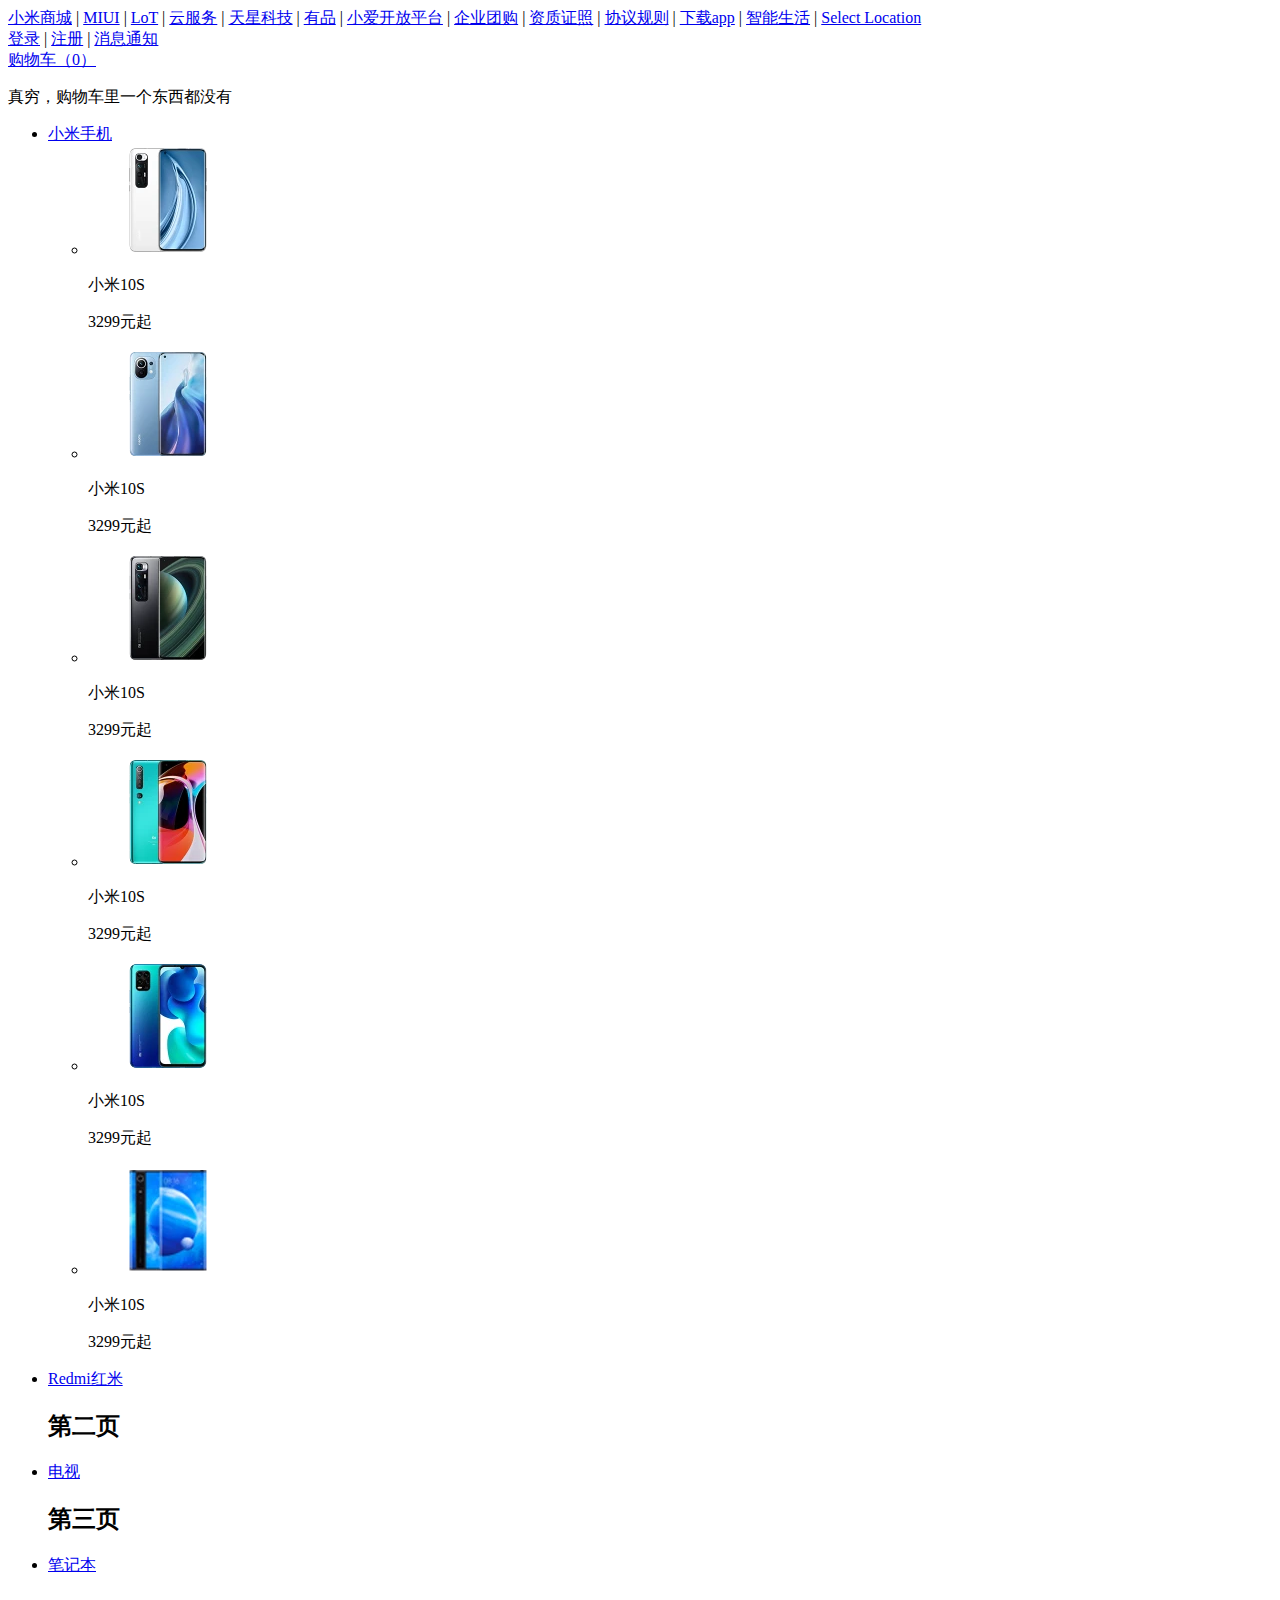
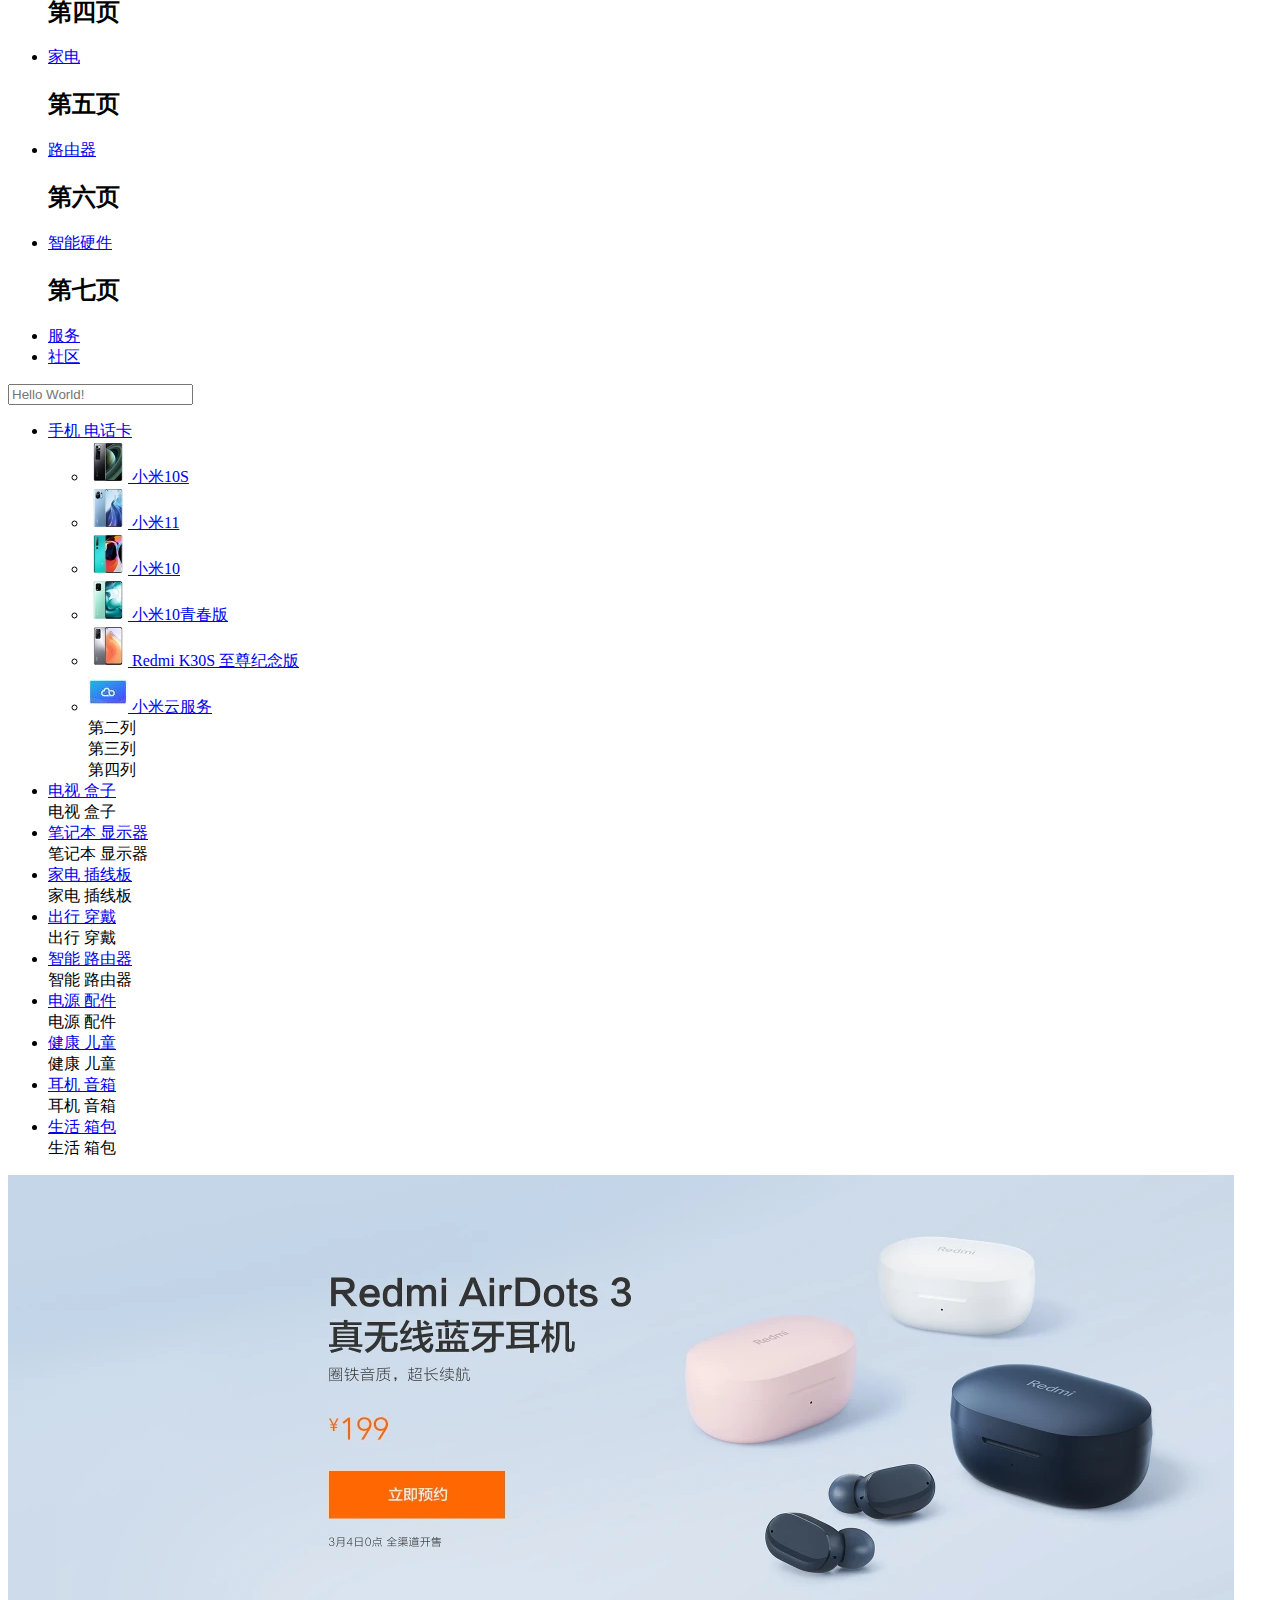
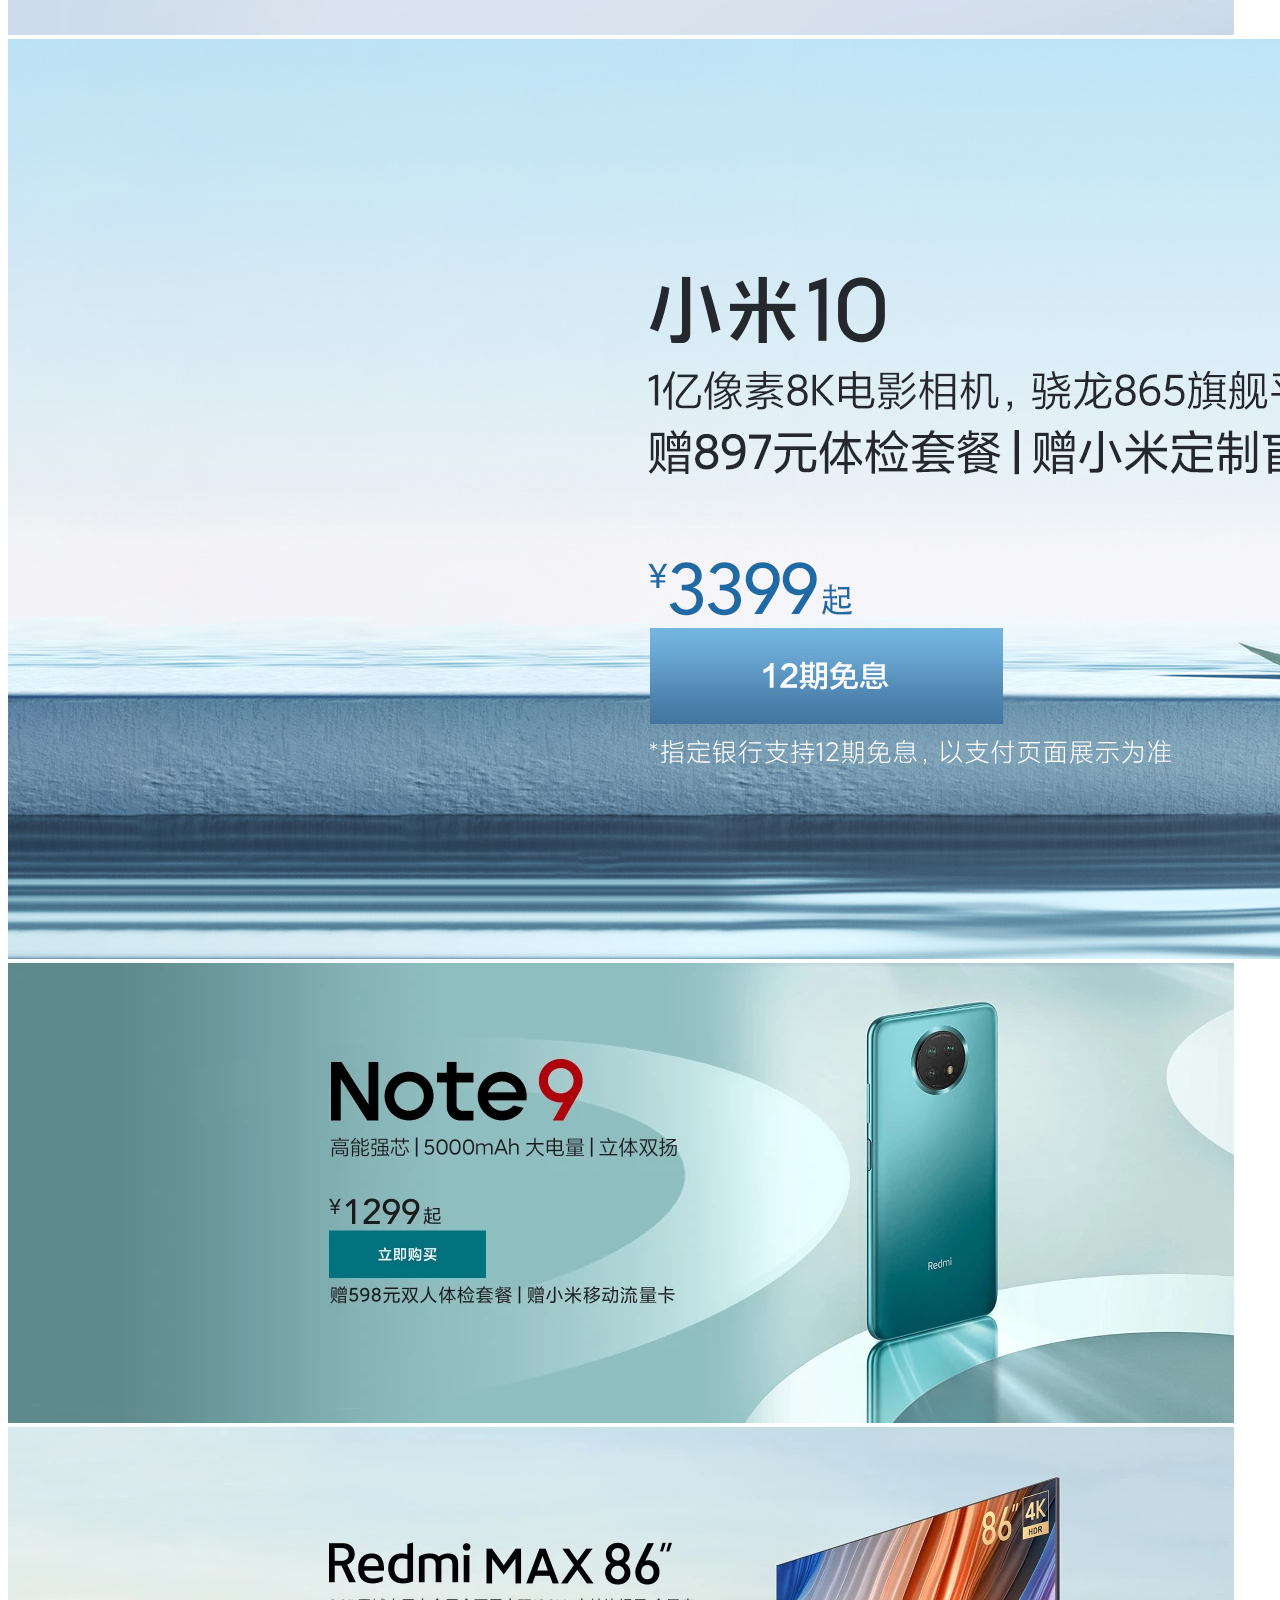
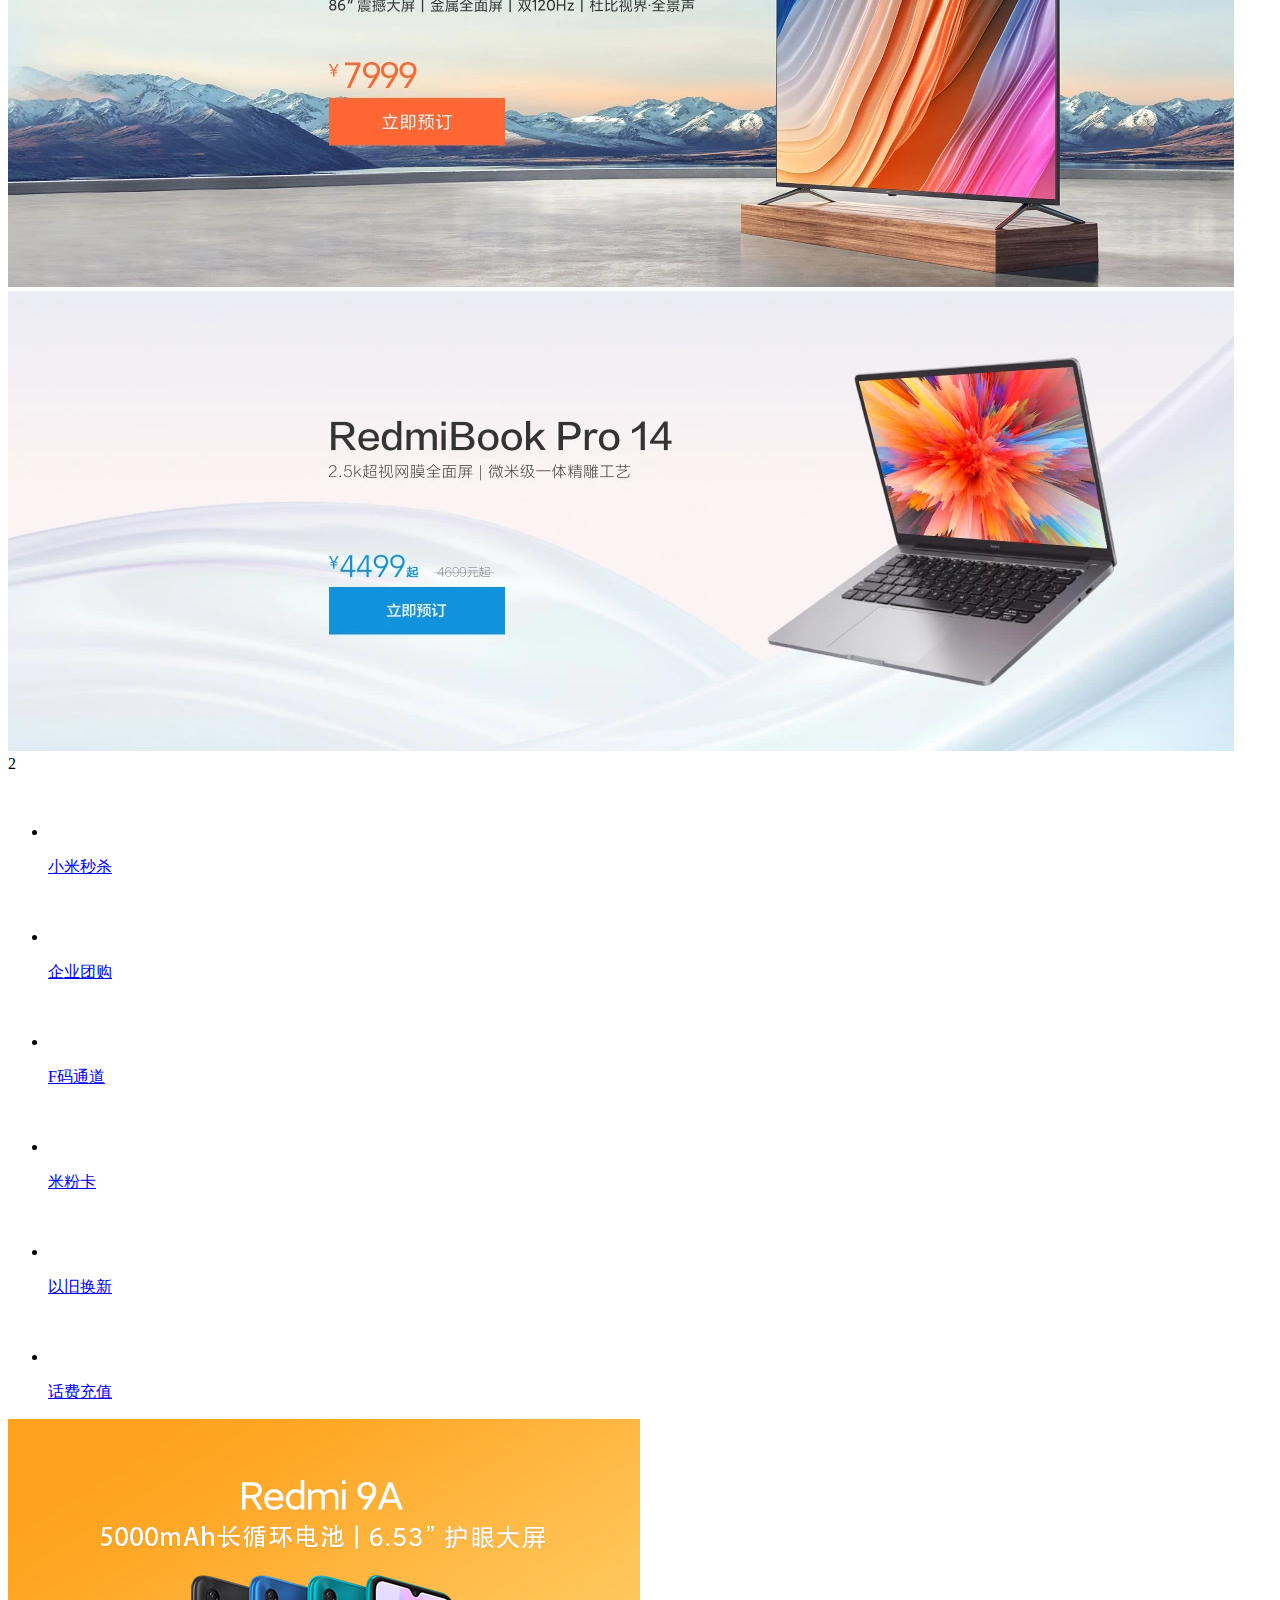
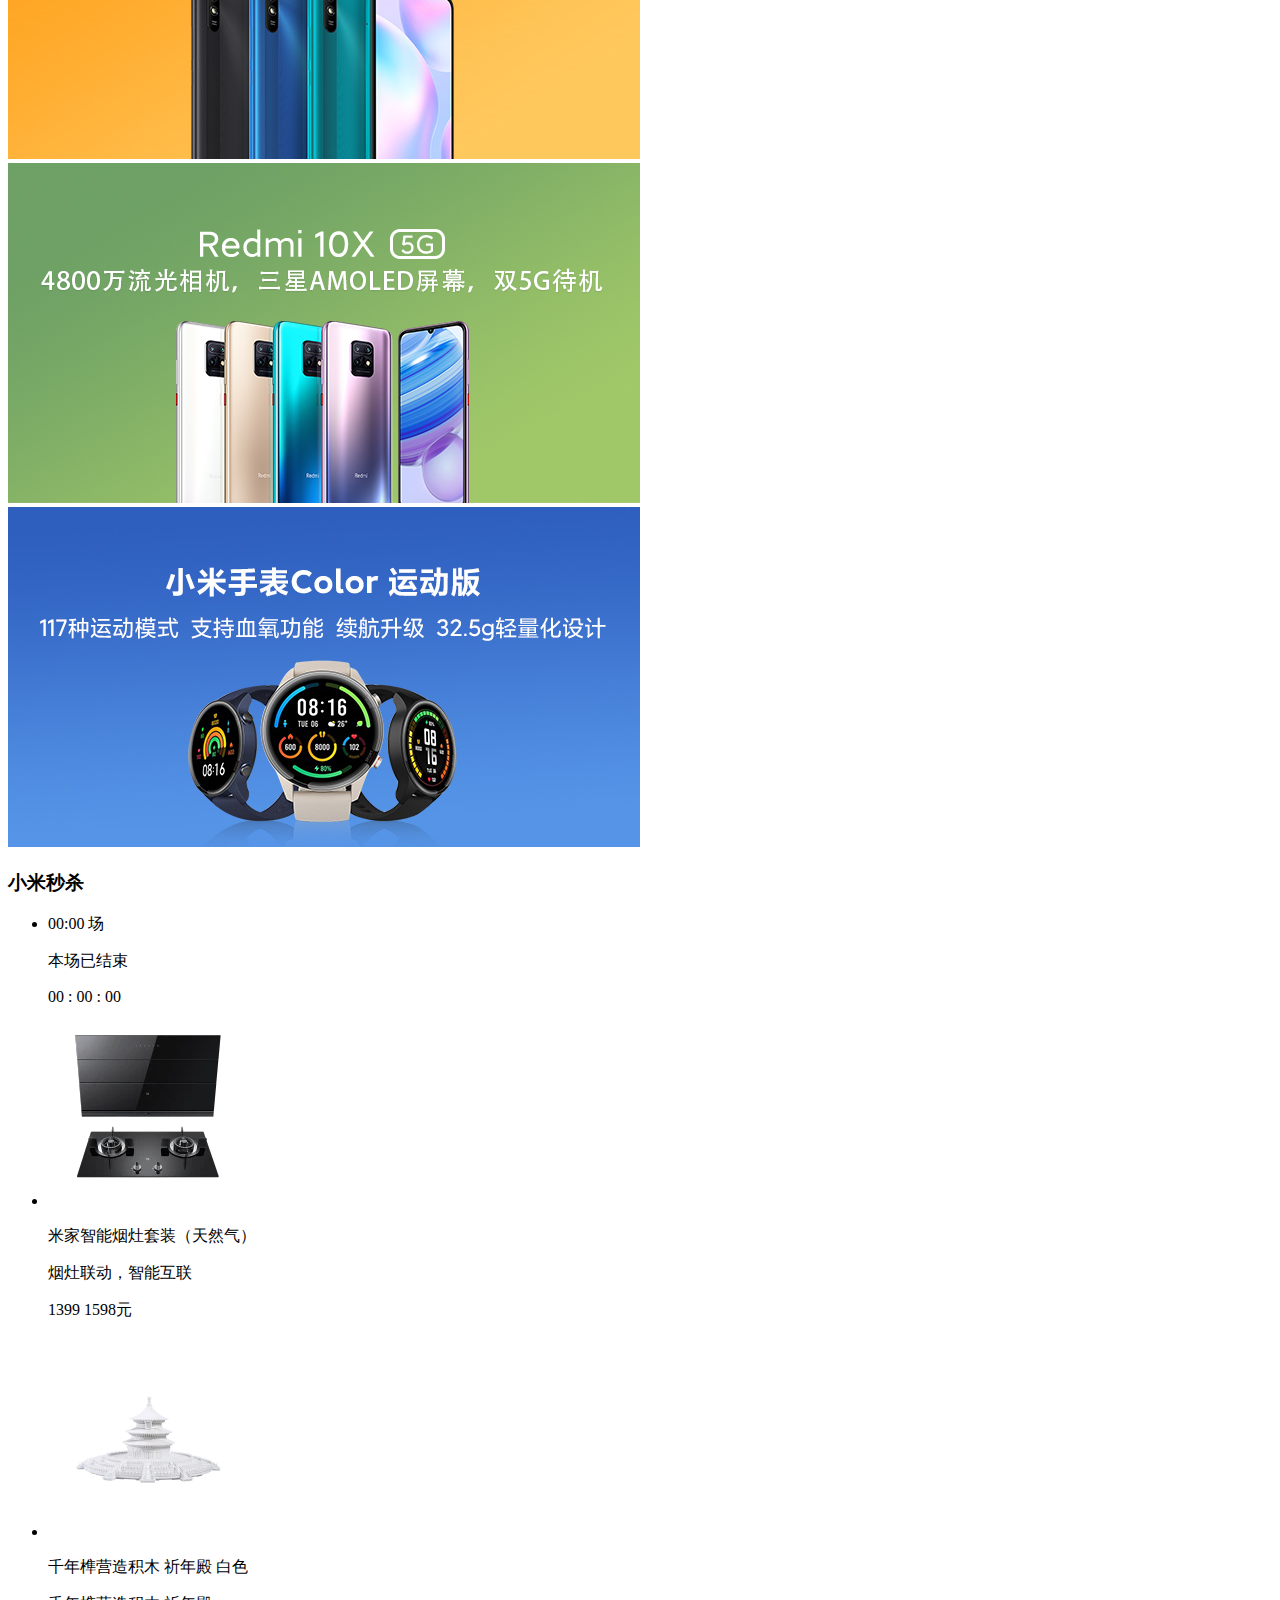
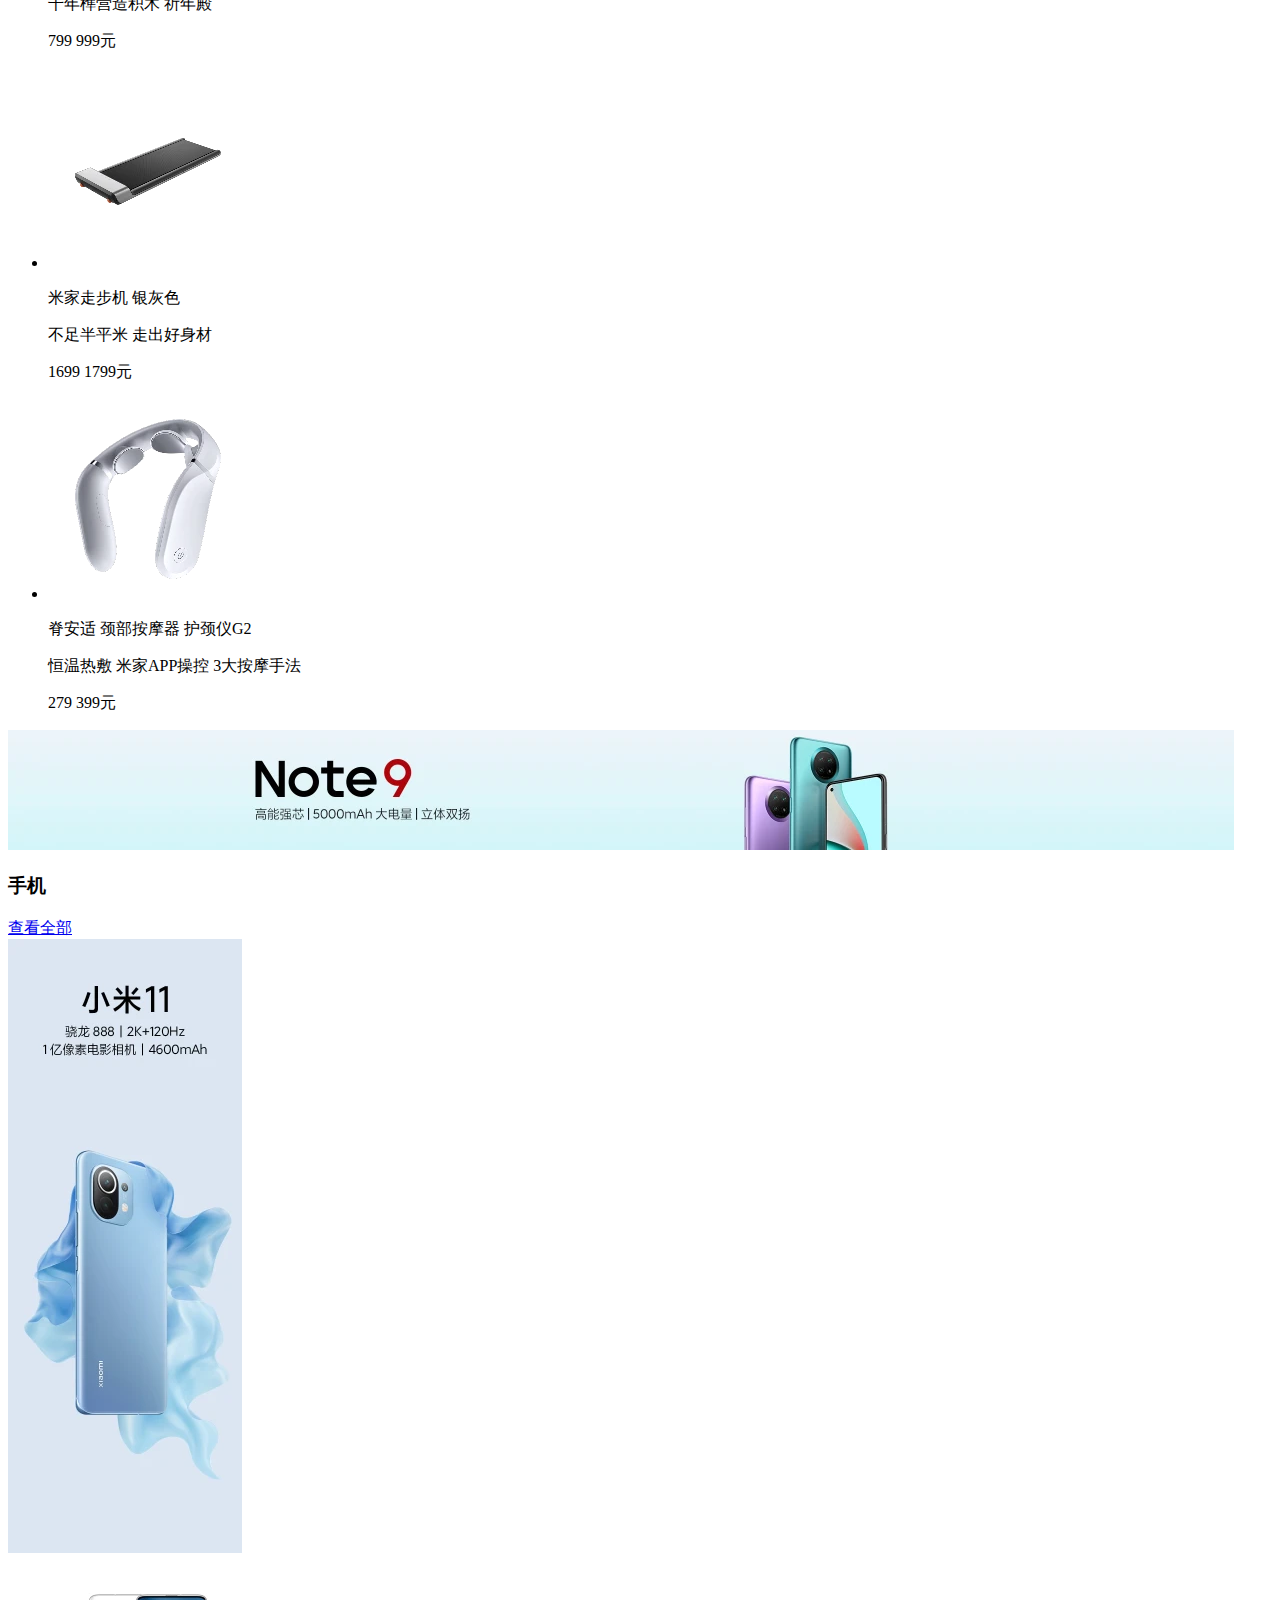
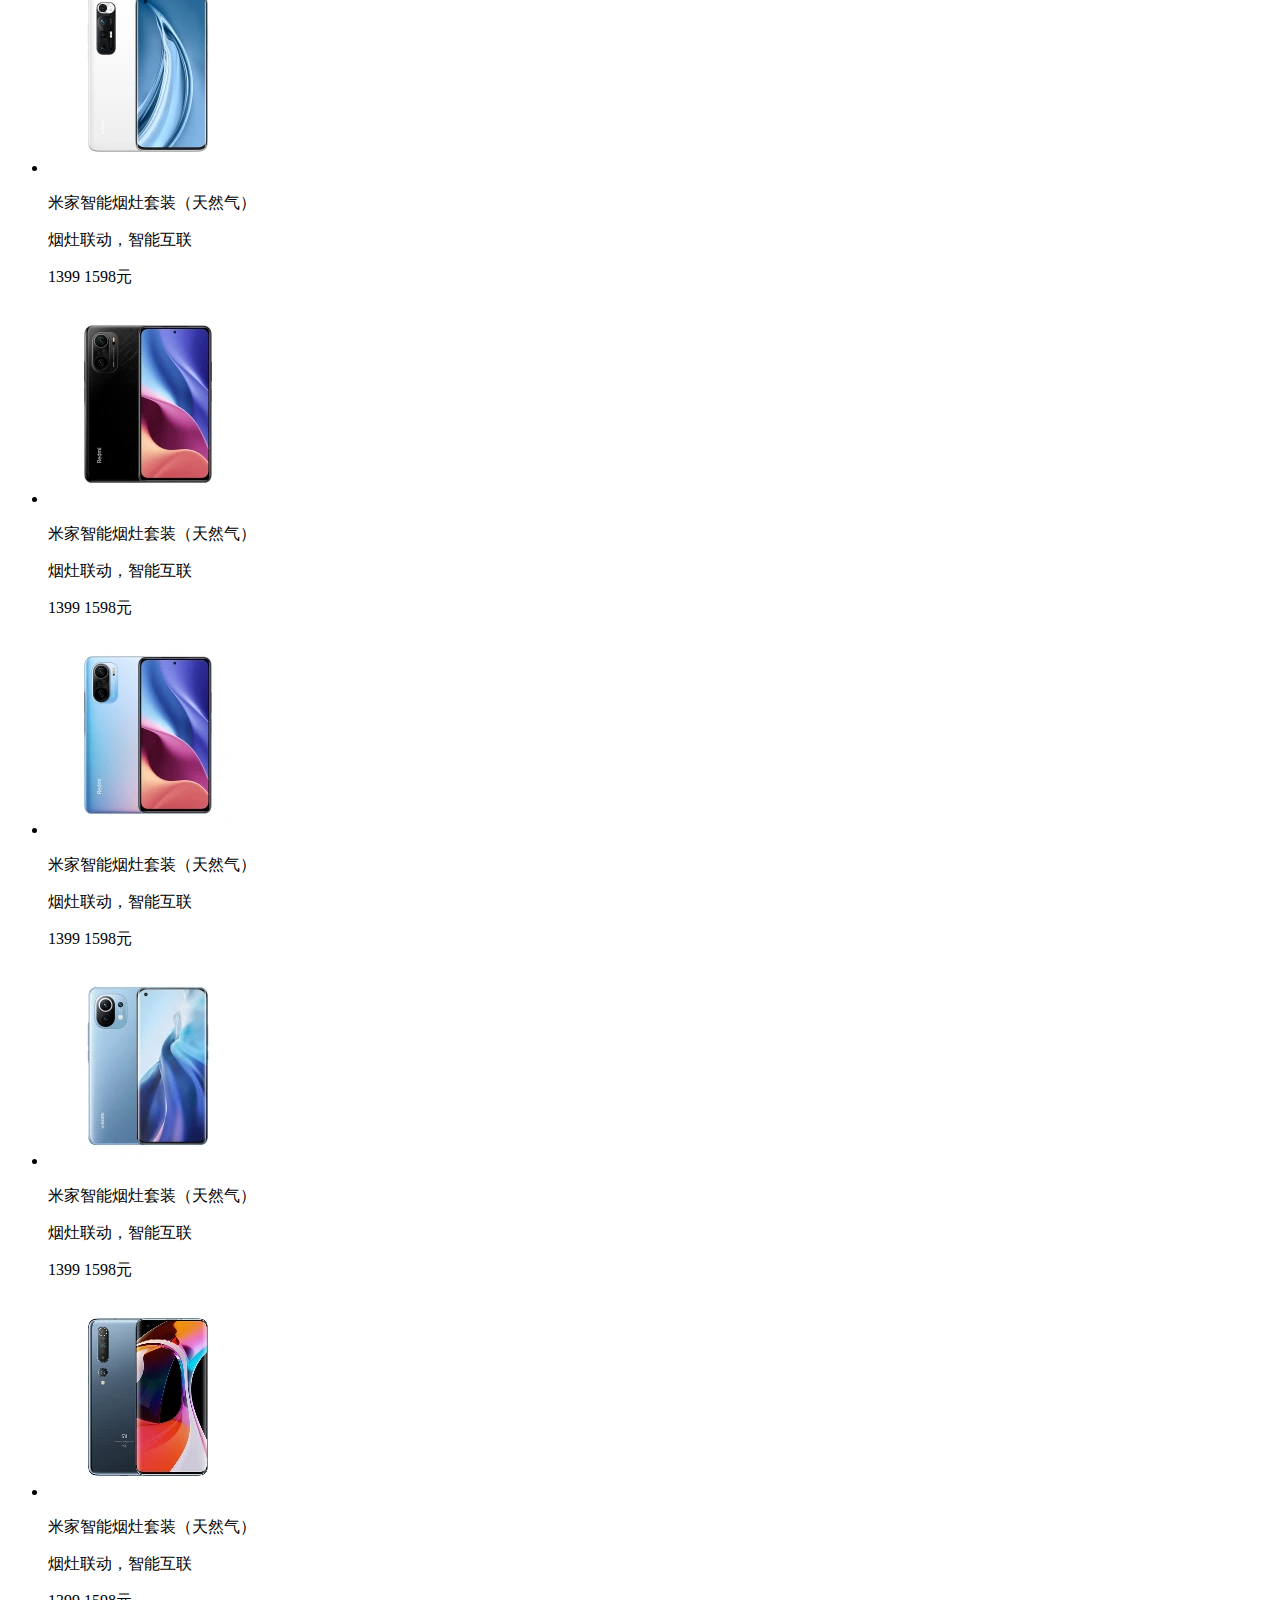
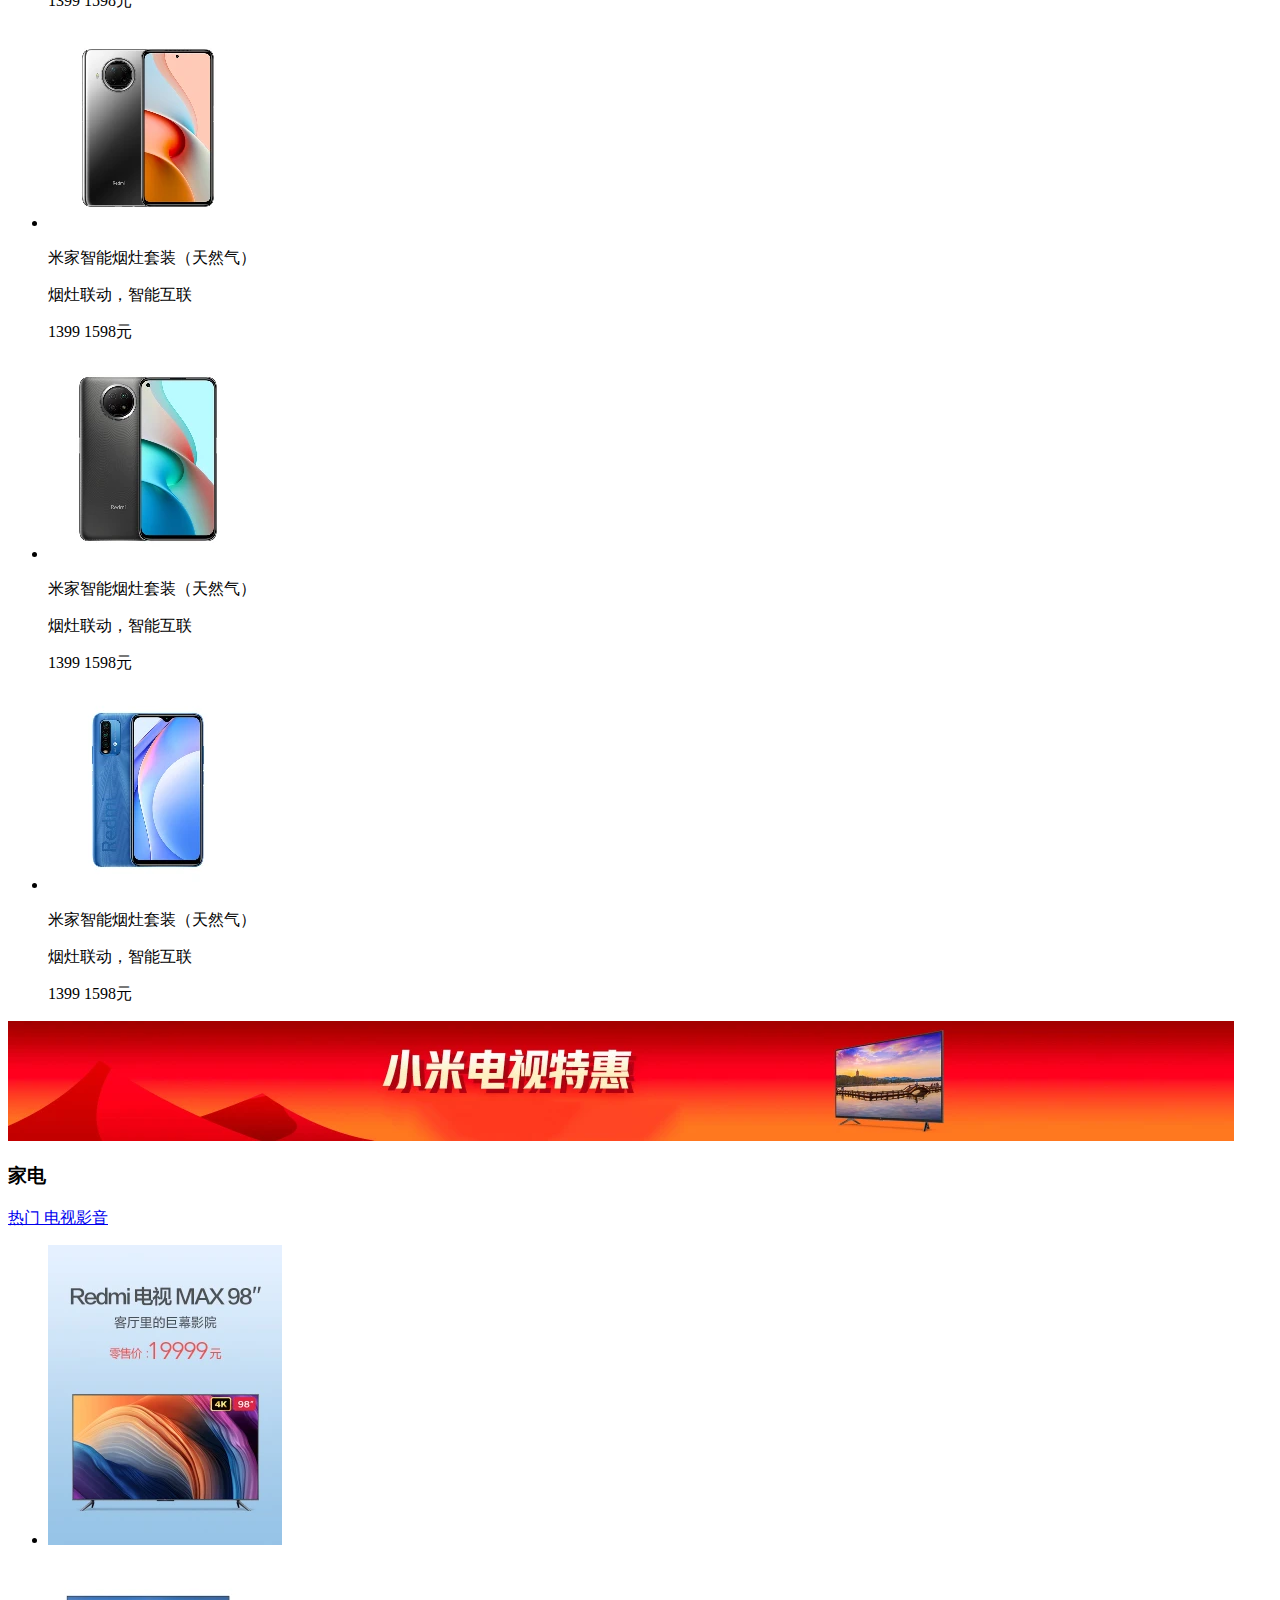
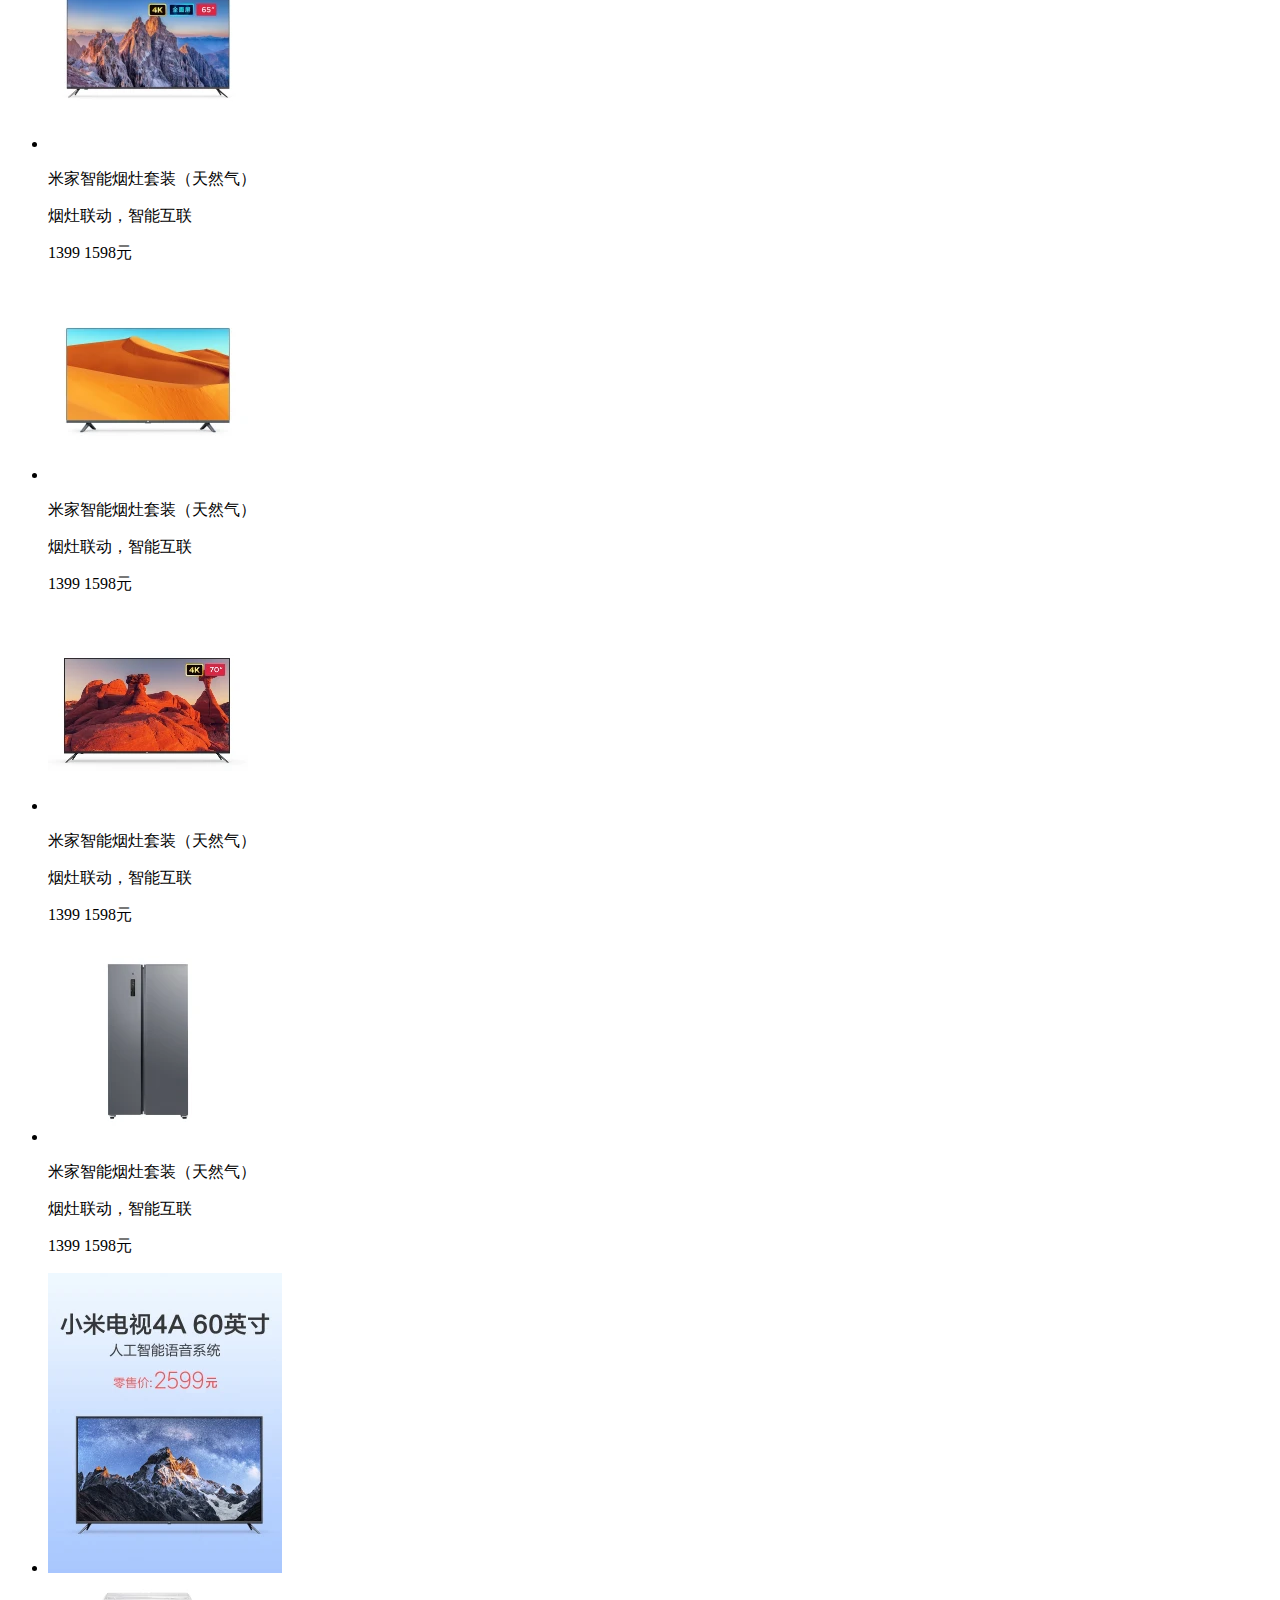
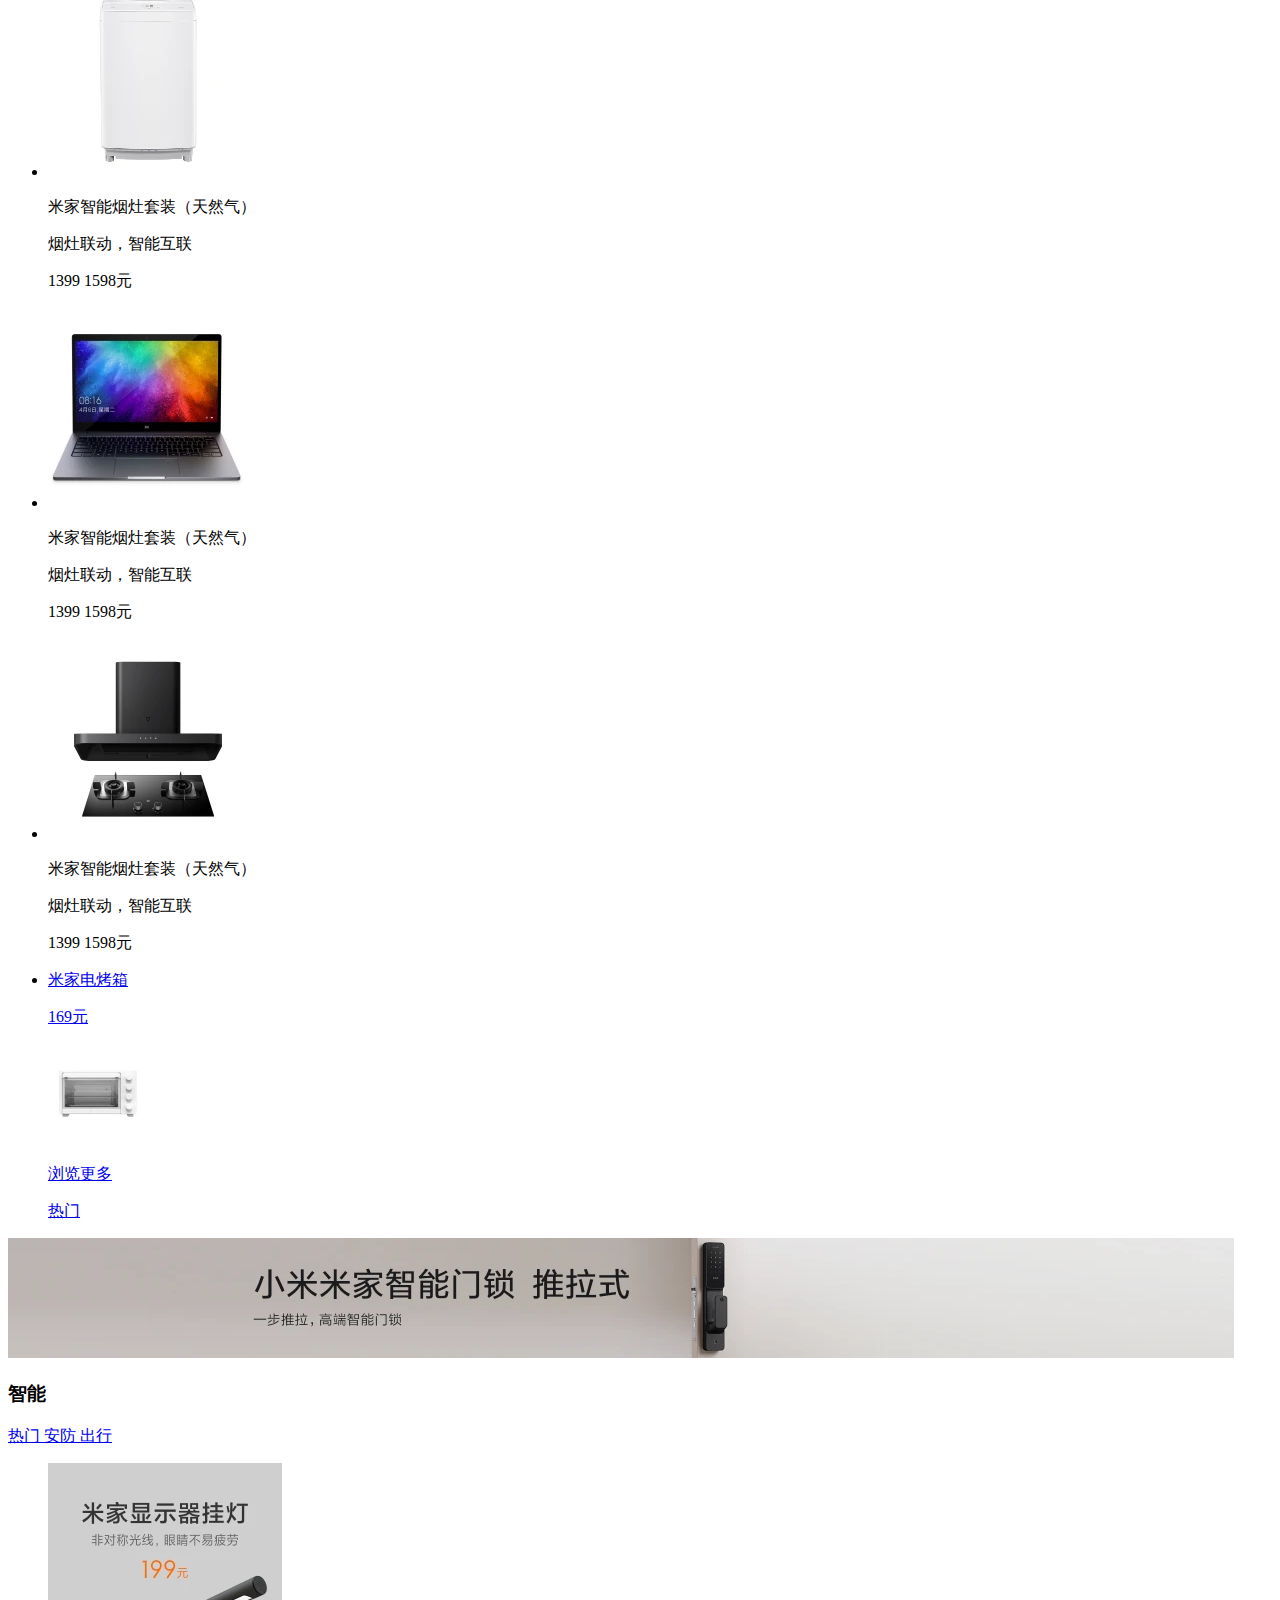
<file: index.html>
<!DOCTYPE html>
<!-- <html lang="en"> -->
<html>
<head>
    <meta charset="UTF-8">
    <meta http-equiv="X-UA-Compatible" content="IE=edge">
    <meta name="viewport" content="width=device-width, initial-scale=1.0">
    <title>实战-高仿小米</title>
    <link rel="icon" href="./images/网页标题/favicon.ico" type="imgge/x-icon">
    <!-- iconfont的依赖链接 -->
    <link rel="stylesheet" href="https://at.alicdn.com/t/font_2412497_6cgvihbxw8i.css">
    <!-- 所有的css与less接口 -->
    <link rel="stylesheet/less" href="./less_css/index.less">
    <!-- less语法的依赖链接 -->
    <script src="https://cdn.bootcdn.net/ajax/libs/less.js/3.13.0/less.min.js"></script>
    <style>
    </style>
</head>
<body>
    <div id="home-html">
        <!-- 顶部导航栏 -->
        <div id="header">
            <div class="nov">
                <div class="nov-left">
                    <a href="javascript:;"><span class="title">小米商城</span></a>
                    <span class="sep">|</span>
                    <a href="javascript:;"><span class="title">MIUI</span></a>
                    <span class="sep">|</span>
                    <a href="javascript:;"><span class="title">LoT</span></a>
                    <span class="sep">|</span>
                    <a href="javascript:;"><span class="title">云服务</span></a>
                    <span class="sep">|</span>
                    <a href="javascript:;"><span class="title">天星科技</span></a>
                    <span class="sep">|</span>
                    <a href="javascript:;"><span class="title">有品</span></a>
                    <span class="sep">|</span>
                    <a href="javascript:;"><span class="title">小爱开放平台</span></a>
                    <span class="sep">|</span>
                    <a href="javascript:;"><span class="title">企业团购</span></a>
                    <span class="sep">|</span>
                    <a href="javascript:;"><span class="title">资质证照</span></a>
                    <span class="sep">|</span>
                    <a href="javascript:;"><span class="title">协议规则</span></a>
                    <span class="sep">|</span>
                    <a href="javascript:;"><span class="title">下载app</span></a>
                    <span class="sep">|</span>
                    <a href="javascript:;"><span class="title">智能生活</span></a>
                    <span class="sep">|</span>
                    <a href="javascript:;"><span class="title">Select Location</span></a>
                </div>
                <div class="nov-right">
                    <div class="login_reg">
                        <a href="javascript:;"><span class="title">登录</span></a>
                        <span class="sep">|</span>
                        <a href="javascript:;"><span class="title">注册</span></a>
                        <span class="sep">|</span>
                        <a href="javascript:;"><span class="title">消息通知</span></a>
                    </div>
                    <div class="shopCar">
                        <a href="javascript:;">
                            <i class="iconfont icongouwuchekong"></i>
                            <span class="shop-title">购物车（0）</span>
                        </a>
                        <div class="show-car">
                            <p>真穷，购物车里一个东西都没有</p>
                        </div>
                    </div>
                </div>
            </div>
        </div>
        <!-- 主页导航栏 -->
        <div id="home-nov">
            <div class="container">
                <div class="mi-icon">
                </div>
                <div class="nov">
                    <ul>
                        <li class="par-nov-list">
                            <a href="javascript:;" class="title">小米手机</a>
                                <div class="show-container first">
                                    <ul>
                                        <li class="list-nov first">
                                            <div class="goods-img">
                                                <img src="./images/html-nov/1.webp" alt="">
                                            </div>
                                            <p class="goods-title">小米10S</p>
                                            <p class="goods-price">3299元起</p>
                                        </li>
                                        <li class="list-nov">
                                            <div class="goods-img">
                                                <img src="./images/html-nov/2.webp" alt="">
                                            </div>
                                            <p class="goods-title">小米10S</p>
                                            <p class="goods-price">3299元起</p>
                                        </li>
                                        <li class="list-nov">
                                            <div class="goods-img">
                                                <img src="./images/html-nov/3.webp" alt="">
                                            </div>
                                            <p class="goods-title">小米10S</p>
                                            <p class="goods-price">3299元起</p>
                                        </li>
                                        <li class="list-nov">
                                            <div class="goods-img">
                                                <img src="./images/html-nov/4.webp" alt="">
                                            </div>
                                            <p class="goods-title">小米10S</p>
                                            <p class="goods-price">3299元起</p>
                                        </li>
                                        <li class="list-nov">
                                            <div class="goods-img">
                                                <img src="./images/html-nov/5.webp" alt="">
                                            </div>
                                            <p class="goods-title">小米10S</p>
                                            <p class="goods-price">3299元起</p>
                                        </li>
                                        <li class="list-nov">
                                            <div class="goods-img">
                                                <img src="./images/html-nov/6.webp" alt="">
                                            </div>
                                            <p class="goods-title">小米10S</p>
                                            <p class="goods-price">3299元起</p>
                                        </li>
                                    </ul>
                                </div>
                        </li>
                        <li class="par-nov-list">
                            <a href="javascript:;" class="title">Redmi红米</a>
                                <div class="show-container">
                                    <h2>第二页</h2>
                                </div>
                        </li>
                        <li class="par-nov-list">
                            <a href="javascript:;" class="title">电视</a>
                                <div class="show-container">
                                    <h2>第三页</h2>
                                </div>
                        </li>
                        <li class="par-nov-list">
                            <a href="javascript:;" class="title">笔记本</a>
                                <div class="show-container">
                                    <h2>第四页</h2>
                                </div>
                        </li>
                        <li class="par-nov-list">
                            <a href="javascript:;" class="title">家电</a>
                                <div class="show-container">
                                    <h2>第五页</h2>
                                </div>
                        </li>
                        <li class="par-nov-list">
                            <a href="javascript:;" class="title">路由器</a>
                                <div class="show-container">
                                    <h2>第六页</h2>
                                </div>
                        </li>
                        <li class="par-nov-list">
                            <a href="javascript:;" class="title">智能硬件</a>
                                <div class="show-container">
                                    <h2>第七页</h2>
                                </div>
                        </li>
                        <li>
                            <a href="javascript:;" class="title">服务</a>
                        </li>
                        <li>
                            <a href="javascript:;" class="title">社区</a>
                        </li>
                        <div class="white-bg"></div>
                    </ul>
                </div>
                <div class="search">
                    <input type="text" placeholder="Hello World!">
                    <div></div>
                    <!-- <div class="search-content">
                        <input type="text" placeholder="hello">
                        <div></div>
                    </div> -->
                    <div class="search-ico">
                        <i class="iconfont iconsousuokuang"></i>
                    </div>
                </div>
            </div>
            
        </div>
        <!-- 目录导航 -->
        <div id="home-catalog">
            <div class="container_1">
                <ul class="catalog">
                    <li class="par-list">
                        <a class="item" href="javascript:;">
                            <span class="par-title">手机 电话卡</span>
                            <i class="iconfont iconjiantou"></i>
                        </a>
                        <div class="cld-nov">
                            <ul class="one">
                                <li class="cld-list">
                                    <a href="javascript:;">
                                        <img src="./images/home-catalog/mi-10-ex.webp" alt="">
                                        <span class="cld-title">小米10S</span>
                                    </a>
                                </li>
                                <li class="cld-list">
                                    <a href="javascript:;">
                                        <img src="/images/home-catalog/mi-11.webp" alt="">
                                        <span class="cld-title">小米11</span>
                                    </a>  
                                </li>
                                <li class="cld-list">
                                    <a href="javascript:;">
                                        <img src="/images/home-catalog/mi-10.webp" alt="">
                                        <span class="cld-title">小米10</span>
                                    </a> 
                                </li>
                                <li class="cld-list">
                                    <a href="javascript:;">
                                        <img src="/images/home-catalog/mi-10-young.webp" alt="">
                                        <span class="cld-title">小米10青春版</span>
                                    </a>
                                </li>
                                <li class="cld-list">
                                    <a href="javascript:;">
                                        <img src="/images/home-catalog/redmi-k30s-ex.webp" alt="">
                                        <span class="cld-title">Redmi K30S 至尊纪念版</span>
                                    </a>
                                </li>
                                <li class="cld-list">
                                    <a href="javascript:;">
                                        <img src="/images/home-catalog/mi-yun.jpg" alt="">
                                        <span class="cld-title">小米云服务</span>
                                    </a>
                                </li>
                            </ul>
                            <ul class="two">第二列</ul>
                            <ul class="three">第三列</ul>
                            <ul class="four">第四列</ul>
                        </div>
                    </li>
                    <li class="par-list">
                        <a class="item" href="javascript:;">
                            <span class="par-title">电视 盒子</span>
                            <i class="iconfont iconjiantou"></i>
                        </a>
                        <div class="cld-nov">电视 盒子</div>
                    </li>
                    <li class="par-list">
                        <a class="item" href="javascript:;">
                            <span class="par-title">笔记本 显示器</span>
                            <i class="iconfont iconjiantou"></i>
                        </a>
                        <div class="cld-nov">笔记本 显示器</div>
                    </li>
                    <li class="par-list">
                        <a class="item" href="javascript:;">
                            <span class="par-title">家电 插线板</span>
                            <i class="iconfont iconjiantou"></i>
                        </a>
                        <div class="cld-nov">家电 插线板</div>
                    </li>
                    <li class="par-list">
                        <a class="item" href="javascript:;">
                            <span class="par-title">出行 穿戴</span>
                            <i class="iconfont iconjiantou"></i>
                        </a>
                        <div class="cld-nov">出行 穿戴</div>
                    </li>
                    <li class="par-list">
                        <a class="item" href="javascript:;">
                            <span class="par-title">智能 路由器</span>
                            <i class="iconfont iconjiantou"></i>
                        </a>
                        <div class="cld-nov">智能 路由器</div>
                    </li>
                    <li class="par-list">
                        <a class="item" href="javascript:;">
                            <span class="par-title">电源 配件</span>
                            <i class="iconfont iconjiantou"></i>
                        </a>
                        <div class="cld-nov">电源 配件</div>
                    </li>
                    <li class="par-list">
                        <a class="item" href="javascript:;">
                            <span class="par-title">健康 儿童</span>
                            <i class="iconfont iconjiantou"></i>
                        </a>
                        <div class="cld-nov">健康 儿童</div>
                    </li>
                    <li class="par-list">
                        <a class="item" href="javascript:;">
                            <span class="par-title">耳机 音箱</span>
                            <i class="iconfont iconjiantou"></i>
                        </a>
                        <div class="cld-nov">耳机 音箱</div>
                    </li>
                    <li class="par-list">
                        <a class="item" href="javascript:;">
                            <span class="par-title">生活 箱包</span>
                            <i class="iconfont iconjiantou"></i>
                        </a>
                        <div class="cld-nov">生活 箱包</div>
                    </li>
                </ul>
                <div class="bg-carousel">
                    <div class="img-crousel">
                        <div class="show-bg">
                            <img src="./images/home-catalog/1.webp" alt="">
                        </div>
                        <div class="show-bg">
                            <img src="./images/home-catalog/2.jpg" alt="">
                        </div>
                        <div class="show-bg">
                            <img src="./images/home-catalog/3.webp" alt="">
                        </div>
                        <div class="show-bg">
                            <img src="./images/home-catalog/4.webp" alt="">
                        </div>
                        <div class="show-bg">
                            <img src="./images/home-catalog/5.webp" alt=""> 
                        </div>
                    </div>
                    <div class="origin-carousel">2
                        <div class="origin-child origin"></div>
                        <div class="origin-child origin"></div>
                        <div class="origin-child origin"></div>
                        <div class="origin-child origin"></div>
                        <div class="origin-child origin"></div>
                        <div class="origin-par origin"></div>
                    </div>
                </div>
            </div>
            <div class="container_2">
                <div class="nov">
                    <ul>
                        <li>
                            <a href="javascript:;">
                                <img src="./images/home-catalog/clock.png" alt="">
                                <p>小米秒杀</p>
                            </a>
                        </li>
                        <li>
                            <a href="javascript:;">
                                <img src="./images/home-catalog/enterprise.png" alt="">
                                <p>企业团购</p>
                            </a>
                        </li>
                        <li>
                            <a href="javascript:;">
                                <img src="./images/home-catalog/f_ion.png" alt="">
                                <p>F码通道</p>
                            </a>
                        </li>
                        <li>
                            <a href="javascript:;">
                                <img src="./images/home-catalog/mi-card.png" alt="">
                                <p>米粉卡</p>
                            </a>
                        </li>
                        <li>
                            <a href="javascript:;">
                                <img src="./images/home-catalog/money.png" alt="">
                                <p>以旧换新</p>
                            </a>
                        </li>
                        <li>
                            <a href="javascript:;">
                                <img src="./images/home-catalog/phone-cost.png" alt="">
                                <p>话费充值</p>
                            </a>
                        </li>
                    </ul>
                </div>
                <div class="show-img">
                    <img src="./images/home-catalog/Redmi_9A.jpg" alt="">
                </div>
                <div class="show-img">
                    <img src="./images/home-catalog/Redmi_10X.jpg" alt="">
                </div>
                <div class="show-img">
                    <img src="./images/home-catalog/mi_watch.jpg" alt="">
                </div>
            </div>
        </div>
        <!-- 主页body -->
        <div id="html-body">
            <div class="container">
                <!-- 秒杀区 -->
                <div class="miaosha">
                    <div class="box-title">
                        <h3 class="title">小米秒杀</h3>
                        <div class="more">
                            <div class="i-box  arrow_1"><i class="iconfont iconjiantou"></i></div>
                            <div class="i-box  arrow_2"><i class="iconfont iconjiantou"></i></div>
                        </div>
                    </div>
                    <div class="miaosha-content">
                        <ul>
                            <li class="miaosha-clock">
                                <div class="clock-box">
                                    <p class="clock">00:00 场</p>
                                    <i class="iconfont iconshandian"></i>
                                    <p class="notice">本场已结束</p>
                                    <div class="countdown">
                                        <span class="number">00</span>
                                        <span class="colon">:</span>
                                        <span class="number">00</span>
                                        <span class="colon">:</span>
                                        <span class="number">00</span>
                                    </div>
                                </div>
                            </li>
                            <li class="goods goods-list">
                                <a class="box-goods">
                                    <div class="show-img">
                                        <img src="./images/html-body/miaosha/1.webp" alt="">
                                    </div>
                                    <p class="goods-title">米家智能烟灶套装（天然气）</p>
                                    <p class="goods-dsc">烟灶联动，智能互联</p>
                                    <p class="goods-price">1399 <span class="old-price">1598元</span></p>
                                </a>
                            </li>
                            <li class="goods goods-list">
                                <a class="box-goods">
                                    <div class="show-img">
                                        <img src="./images/html-body/miaosha/2.webp" alt="">
                                    </div>
                                    <p class="goods-title">千年榫营造积木 祈年殿 白色</p>
                                    <p class="goods-dsc">千年榫营造积木 祈年殿</p>
                                    <p class="goods-price">799 <span class="old-price">999元</span></p>
                                </a>
                            </li>
                            <li class="goods goods-list">
                                <a class="box-goods">
                                    <div class="show-img">
                                        <img src="./images/html-body/miaosha/3.webp" alt="">
                                    </div>
                                    <p class="goods-title">米家走步机 银灰色</p>
                                    <p class="goods-dsc">不足半平米 走出好身材</p>
                                    <p class="goods-price">1699 <span class="old-price">1799元</span></p>
                                </a>
                            </li>
                            <li class="goods goods-list">
                                <a class="box-goods">
                                    <div class="show-img">
                                        <img src="./images/html-body/miaosha/4.webp" alt="">
                                    </div>
                                    <p class="goods-title">脊安适 颈部按摩器 护颈仪G2</p>
                                    <p class="goods-dsc">恒温热敷 米家APP操控 3大按摩手法</p>
                                    <p class="goods-price">279 <span class="old-price">399元</span></p>
                                </a>
                            </li>
                        </ul>
                    </div>
                   

                </div>
                <div class="body-show-img">
                    <img src="./images/html-body/1.webp" alt="">
                </div>
                <!-- 手机区 -->
                <div class="phone">
                    <div class="box-title">
                        <h3 class="title">手机</h3>
                        <div class="more">
                            <a href="javascript:;">
                                <span class="more-msg">查看全部</span>
                                <i class="iconfont iconright-circle-fill"></i>
                            </a>  
                        </div>
                    </div>
                    <div class="phone-content">
                        <div class="mi-11">
                            <img src="./images/html-body/phone/1.webp" alt="">
                        </div>
                        <ul>
                            <li class="goods-list">
                                <a class="box-goods">
                                    <div class="show-img">
                                        <img src="./images/html-body/phone/2.webp" alt="">
                                    </div>
                                    <p class="goods-title">米家智能烟灶套装（天然气）</p>
                                    <p class="goods-dsc">烟灶联动，智能互联</p>
                                    <p class="goods-price">1399 <span class="old-price">1598元</span></p>
                                </a>
                            </li>
                            <li class="goods-list">
                                <a class="box-goods">
                                    <div class="show-img">
                                        <img src="./images/html-body/phone/3.webp" alt="">
                                    </div>
                                    <p class="goods-title">米家智能烟灶套装（天然气）</p>
                                    <p class="goods-dsc">烟灶联动，智能互联</p>
                                    <p class="goods-price">1399 <span class="old-price">1598元</span></p>
                                </a>
                            </li>
                            <li class="goods-list">
                                <a class="box-goods">
                                    <div class="show-img">
                                        <img src="./images/html-body/phone/4.webp" alt="">
                                    </div>
                                    <p class="goods-title">米家智能烟灶套装（天然气）</p>
                                    <p class="goods-dsc">烟灶联动，智能互联</p>
                                    <p class="goods-price">1399 <span class="old-price">1598元</span></p>
                                </a>
                            </li>
                            <li class="goods-list">
                                <a class="box-goods">
                                    <div class="show-img">
                                        <img src="./images/html-body/phone/5.webp" alt="">
                                    </div>
                                    <p class="goods-title">米家智能烟灶套装（天然气）</p>
                                    <p class="goods-dsc">烟灶联动，智能互联</p>
                                    <p class="goods-price">1399 <span class="old-price">1598元</span></p>
                                </a>
                            </li>
                            <li class="goods-list">
                                <a class="box-goods">
                                    <div class="show-img">
                                        <img src="./images/html-body/phone/6.webp" alt="">
                                    </div>
                                    <p class="goods-title">米家智能烟灶套装（天然气）</p>
                                    <p class="goods-dsc">烟灶联动，智能互联</p>
                                    <p class="goods-price">1399 <span class="old-price">1598元</span></p>
                                </a>
                            </li>
                            <li class="goods-list">
                                <a class="box-goods">
                                    <div class="show-img">
                                        <img src="./images/html-body/phone/7.webp" alt="">
                                    </div>
                                    <p class="goods-title">米家智能烟灶套装（天然气）</p>
                                    <p class="goods-dsc">烟灶联动，智能互联</p>
                                    <p class="goods-price">1399 <span class="old-price">1598元</span></p>
                                </a>
                            </li>
                            <li class="goods-list">
                                <a class="box-goods">
                                    <div class="show-img">
                                        <img src="./images/html-body/phone/8.webp" alt="">
                                    </div>
                                    <p class="goods-title">米家智能烟灶套装（天然气）</p>
                                    <p class="goods-dsc">烟灶联动，智能互联</p>
                                    <p class="goods-price">1399 <span class="old-price">1598元</span></p>
                                </a>
                            </li>
                            <li class="goods-list">
                                <a class="box-goods">
                                    <div class="show-img">
                                        <img src="./images/html-body/phone/9.webp" alt="">
                                    </div>
                                    <p class="goods-title">米家智能烟灶套装（天然气）</p>
                                    <p class="goods-dsc">烟灶联动，智能互联</p>
                                    <p class="goods-price">1399 <span class="old-price">1598元</span></p>
                                </a>
                            </li>
                        </ul>
                    </div>
                </div>
                <div class="body-show-img">
                    <img src="./images/html-body/2.webp" alt="">
                </div>
                <!-- 家电区 -->
                <div class="home-ele">
                    <div class="box-title">
                        <h3 class="title">家电</h3>
                        <div class="more">
                            <a href="javascript:;">
                                <span class="more-hot span-sep">热门</span>
                            </a>  
                            <a href="javascript:;">
                                <span class="span-sep">电视影音</span>
                            </a>  
                        </div>
                    </div>
                    <div class="ele-content">
                        <ul>
                            <li class="goods-list">
                                <a class="box-goods">
                                    <img src="./images/html-body/home-ele/1.webp" alt="">
                                </a>
                               
                            </li>
                            <li class="goods-list">
                                <a class="box-goods">
                                    <div class="show-img">
                                        <img src="./images/html-body/home-ele/2.webp" alt="">
                                    </div>
                                    <p class="goods-title">米家智能烟灶套装（天然气）</p>
                                    <p class="goods-dsc">烟灶联动，智能互联</p>
                                    <p class="goods-price">1399 <span class="old-price">1598元</span></p>
                                </a>
                            </li>
                            <li class="goods-list">
                                <a class="box-goods">
                                    <div class="show-img">
                                        <img src="./images/html-body/home-ele/3.webp" alt="">
                                    </div>
                                    <p class="goods-title">米家智能烟灶套装（天然气）</p>
                                    <p class="goods-dsc">烟灶联动，智能互联</p>
                                    <p class="goods-price">1399 <span class="old-price">1598元</span></p>
                                </a>
                            </li>
                            <li class="goods-list">
                                <a class="box-goods">
                                    <div class="show-img">
                                        <img src="./images/html-body/home-ele/4.webp" alt="">
                                    </div>
                                    <p class="goods-title">米家智能烟灶套装（天然气）</p>
                                    <p class="goods-dsc">烟灶联动，智能互联</p>
                                    <p class="goods-price">1399 <span class="old-price">1598元</span></p>
                                </a>
                            </li>
                            <li class="goods-list">
                                <a class="box-goods">
                                    <div class="show-img">
                                        <img src="./images/html-body/home-ele/5.webp" alt="">
                                    </div>
                                    <p class="goods-title">米家智能烟灶套装（天然气）</p>
                                    <p class="goods-dsc">烟灶联动，智能互联</p>
                                    <p class="goods-price">1399 <span class="old-price">1598元</span></p>
                                </a>
                            </li>
                            <li class="goods-list">
                                <a class="box-goods">
                                    <img src="./images/html-body/home-ele/6.webp" alt="">
                                </a>
                            </li>
                            <li class="goods-list">
                                <a class="box-goods">
                                    <div class="show-img">
                                        <img src="./images/html-body/home-ele/7.webp" alt="">
                                    </div>
                                    <p class="goods-title">米家智能烟灶套装（天然气）</p>
                                    <p class="goods-dsc">烟灶联动，智能互联</p>
                                    <p class="goods-price">1399 <span class="old-price">1598元</span></p>
                                </a>
                            </li>
                            <li class="goods-list">
                                <a class="box-goods">
                                    <div class="show-img">
                                        <img src="./images/html-body/home-ele/8.webp" alt="">
                                    </div>
                                    <p class="goods-title">米家智能烟灶套装（天然气）</p>
                                    <p class="goods-dsc">烟灶联动，智能互联</p>
                                    <p class="goods-price">1399 <span class="old-price">1598元</span></p>
                                </a>
                            </li>
                            <li class="goods-list">
                                <a class="box-goods">
                                    <div class="show-img">
                                        <img src="./images/html-body/home-ele/9.webp" alt="">
                                    </div>
                                    <p class="goods-title">米家智能烟灶套装（天然气）</p>
                                    <p class="goods-dsc">烟灶联动，智能互联</p>
                                    <p class="goods-price">1399 <span class="old-price">1598元</span></p>
                                </a>
                            </li>
                            <li class="small-goods-list">
                                <div class="small-goods">
                                    <a href="javascript:;">
                                        <div class="small-goods-msg">
                                            <p class="small-goods-title">米家电烤箱</p>
                                            <p class="goods-price">169元</p>
                                        </div>
                                        <img src="./images/html-body/home-ele/10.webp" alt="">
                                    </a>
                                </div>
                                <div class="browse-more">
                                    <a href="javascript:;">
                                        <div class="more">
                                            <p class="small-goods-title">浏览更多</p>
                                            <p class="hot-msg">热门</p>
                                        </div>
                                        <i class="iconfont iconyoujiantou"></i>
                                    </a>
                                </div>
                            </li>
                        </ul>
                    </div>
                </div>
                <div class="body-show-img">
                    <img src="./images/html-body/3.webp" alt="">
                </div>
                <!-- 智能区 -->
                <div class="intel">
                    <div class="box-title">
                        <h3 class="title">智能</h3>
                        <div class="more">
                            <a href="javascript:;">
                                <span class="more-hot span-sep">热门</span>
                            </a>  
                            <a href="javascript:;">
                                <span class="span-sep">安防</span>
                            </a>  
                            <a href="javascript:;">
                                <span class="span-sep">出行</span>
                            </a> 
                        </div>
                    </div>
                    <div class="ele-content">
                        <ul>
                            <li class="goods-list">
                                <a class="box-goods">
                                    <img src="./images/html-body/intel/1.webp" alt="">
                                </a>
                               
                            </li>
                            <li class="goods-list">
                                <a class="box-goods">
                                    <div class="show-img">
                                        <img src="./images/html-body/intel/2.webp" alt="">
                                    </div>
                                    <p class="goods-title">米家智能烟灶套装（天然气）</p>
                                    <p class="goods-dsc">烟灶联动，智能互联</p>
                                    <p class="goods-price">1399 <span class="old-price">1598元</span></p>
                                </a>
                            </li>
                            <li class="goods-list">
                                <a class="box-goods">
                                    <div class="show-img">
                                        <img src="./images/html-body/intel/3.webp" alt="">
                                    </div>
                                    <p class="goods-title">米家智能烟灶套装（天然气）</p>
                                    <p class="goods-dsc">烟灶联动，智能互联</p>
                                    <p class="goods-price">1399 <span class="old-price">1598元</span></p>
                                </a>
                            </li>
                            <li class="goods-list">
                                <a class="box-goods">
                                    <div class="show-img">
                                        <img src="./images/html-body/intel/4.webp" alt="">
                                    </div>
                                    <p class="goods-title">米家智能烟灶套装（天然气）</p>
                                    <p class="goods-dsc">烟灶联动，智能互联</p>
                                    <p class="goods-price">1399 <span class="old-price">1598元</span></p>
                                </a>
                            </li>
                            <li class="goods-list">
                                <a class="box-goods">
                                    <div class="show-img">
                                        <img src="./images/html-body/home-ele/5.webp" alt="">
                                    </div>
                                    <p class="goods-title">米家智能烟灶套装（天然气）</p>
                                    <p class="goods-dsc">烟灶联动，智能互联</p>
                                    <p class="goods-price">1399 <span class="old-price">1598元</span></p>
                                </a>
                            </li>
                            <li class="goods-list">
                                <a class="box-goods">
                                    <img src="./images/html-body/intel/6.webp" alt="">
                                </a>
                            </li>
                            <li class="goods-list">
                                <a class="box-goods">
                                    <div class="show-img">
                                        <img src="./images/html-body/intel/7.webp" alt="">
                                    </div>
                                    <p class="goods-title">米家智能烟灶套装（天然气）</p>
                                    <p class="goods-dsc">烟灶联动，智能互联</p>
                                    <p class="goods-price">1399 <span class="old-price">1598元</span></p>
                                </a>
                            </li>
                            <li class="goods-list">
                                <a class="box-goods">
                                    <div class="show-img">
                                        <img src="./images/html-body/intel/8.webp" alt="">
                                    </div>
                                    <p class="goods-title">米家智能烟灶套装（天然气）</p>
                                    <p class="goods-dsc">烟灶联动，智能互联</p>
                                    <p class="goods-price">1399 <span class="old-price">1598元</span></p>
                                </a>
                            </li>
                            <li class="goods-list">
                                <a class="box-goods">
                                    <div class="show-img">
                                        <img src="./images/html-body/intel/9.webp" alt="">
                                    </div>
                                    <p class="goods-title">米家智能烟灶套装（天然气）</p>
                                    <p class="goods-dsc">烟灶联动，智能互联</p>
                                    <p class="goods-price">1399 <span class="old-price">1598元</span></p>
                                </a>
                            </li>
                            <li class="small-goods-list">
                                <div class="small-goods">
                                    <a href="javascript:;">
                                        <div class="small-goods-msg">
                                            <p class="small-goods-title">米家电烤箱</p>
                                            <p class="goods-price">169元</p>
                                        </div>
                                        <img src="./images/html-body/intel/10.webp" alt="">
                                    </a>
                                </div>
                                <div class="browse-more">
                                    <a href="javascript:;">
                                        <div class="more">
                                            <p class="small-goods-title">浏览更多</p>
                                            <p class="hot-msg">热门</p>
                                        </div>
                                        <i class="iconfont iconyoujiantou"></i>
                                    </a>
                                </div>
                            </li>
                        </ul>
                    </div>
                </div>
                <div class="body-show-img">
                    <img src="./images/html-body/4.webp" alt="">
                </div>
                <!-- 搭配区 -->
                <div class="assort">
                    <div class="box-title">
                        <h3 class="title">搭配</h3>
                        <div class="more">
                            <a href="javascript:;">
                                <span class="more-hot">热门</span>
                            </a>  
                            <a href="javascript:;">
                                <span class="span-sep">耳机音箱</span>
                            </a>  
                        </div>
                    </div>
                    <div class="assort-content">
                        <ul>
                            <li class="goods-list">
                                <a class="box-goods">
                                    <img src="./images/html-body/assort/1.webp" alt="">
                                </a>
                               
                            </li>
                            <li class="goods-list">
                                <a class="box-goods">
                                    <div class="show-img">
                                        <img src="./images/html-body/assort/2.webp" alt="">
                                    </div>
                                    <p class="goods-title">米家智能烟灶套装（天然气）</p>
                                    <p class="goods-dsc">烟灶联动，智能互联</p>
                                    <p class="goods-price">1399 <span class="old-price">1598元</span></p>
                                </a>
                            </li>
                            <li class="goods-list">
                                <a class="box-goods">
                                    <div class="show-img">
                                        <img src="./images/html-body/assort/3.webp" alt="">
                                    </div>
                                    <p class="goods-title">米家智能烟灶套装（天然气）</p>
                                    <p class="goods-dsc">烟灶联动，智能互联</p>
                                    <p class="goods-price">1399 <span class="old-price">1598元</span></p>
                                </a>
                            </li>
                            <li class="goods-list">
                                <a class="box-goods">
                                    <div class="show-img">
                                        <img src="./images/html-body/assort/4.webp" alt="">
                                    </div>
                                    <p class="goods-title">米家智能烟灶套装（天然气）</p>
                                    <p class="goods-dsc">烟灶联动，智能互联</p>
                                    <p class="goods-price">1399 <span class="old-price">1598元</span></p>
                                </a>
                            </li>
                            <li class="goods-list">
                                <a class="box-goods">
                                    <div class="show-img">
                                        <img src="./images/html-body/assort/5.webp" alt="">
                                    </div>
                                    <p class="goods-title">米家智能烟灶套装（天然气）</p>
                                    <p class="goods-dsc">烟灶联动，智能互联</p>
                                    <p class="goods-price">1399 <span class="old-price">1598元</span></p>
                                </a>
                            </li>
                            <li class="goods-list">
                                <a class="box-goods">
                                    <img src="./images/html-body/assort/6.webp" alt="">
                                </a>
                            </li>
                            <li class="goods-list">
                                <a class="box-goods">
                                    <div class="show-img">
                                        <img src="./images/html-body/assort/7.webp" alt="">
                                    </div>
                                    <p class="goods-title">米家智能烟灶套装（天然气）</p>
                                    <p class="goods-dsc">烟灶联动，智能互联</p>
                                    <p class="goods-price">1399 <span class="old-price">1598元</span></p>
                                </a>
                            </li>
                            <li class="goods-list">
                                <a class="box-goods">
                                    <div class="show-img">
                                        <img src="./images/html-body/assort/8.webp" alt="">
                                    </div>
                                    <p class="goods-title">米家智能烟灶套装（天然气）</p>
                                    <p class="goods-dsc">烟灶联动，智能互联</p>
                                    <p class="goods-price">1399 <span class="old-price">1598元</span></p>
                                </a>
                            </li>
                            <li class="goods-list">
                                <a class="box-goods">
                                    <div class="show-img">
                                        <img src="./images/html-body/assort/9.jpg" alt="">
                                    </div>
                                    <p class="goods-title">米家智能烟灶套装（天然气）</p>
                                    <p class="goods-dsc">烟灶联动，智能互联</p>
                                    <p class="goods-price">1399 <span class="old-price">1598元</span></p>
                                </a>
                            </li>
                            <li class="small-goods-list">
                                <div class="small-goods">
                                    <a href="javascript:;">
                                        <div class="small-goods-msg">
                                            <p class="small-goods-title">米家电烤箱</p>
                                            <p class="goods-price">169元</p>
                                        </div>
                                        <img src="./images/html-body/assort/10.jpg" alt="">
                                    </a>
                                </div>
                                <div class="browse-more">
                                    <a href="javascript:;">
                                        <div class="more">
                                            <p class="small-goods-title">浏览更多</p>
                                            <p class="hot-msg">热门</p>
                                        </div>
                                        <i class="iconfont iconyoujiantou"></i>
                                    </a>
                                </div>
                            </li>
                        </ul>
                    </div>
                </div>
                <div class="body-show-img">
                    <img src="./images/html-body/5.webp" alt="">
                </div>
                <!-- 配件区 -->
                <div class="fittings">
                    <div class="box-title">
                        <h3 class="title">配件</h3>
                        <div class="more">
                            <a href="javascript:;">
                                <span class="more-hot">热门</span>
                            </a>  
                            <a href="javascript:;">
                                <span class="span-sep">充电器</span>
                            </a>  
                        </div>
                    </div>
                    <div class="fittings-content">
                        <ul>
                            <li class="goods-list">
                                <a class="box-goods">
                                    <img src="./images/html-body/fittings/1.webp" alt="">
                                </a>
                               
                            </li>
                            <li class="goods-list">
                                <a class="box-goods">
                                    <div class="show-img">
                                        <img src="./images/html-body/fittings/2.webp" alt="">
                                    </div>
                                    <p class="goods-title">米家智能烟灶套装（天然气）</p>
                                    <p class="goods-dsc">烟灶联动，智能互联</p>
                                    <p class="goods-price">1399 <span class="old-price">1598元</span></p>
                                </a>
                            </li>
                            <li class="goods-list">
                                <a class="box-goods">
                                    <div class="show-img">
                                        <img src="./images/html-body/fittings/3.webp" alt="">
                                    </div>
                                    <p class="goods-title">米家智能烟灶套装（天然气）</p>
                                    <p class="goods-dsc">烟灶联动，智能互联</p>
                                    <p class="goods-price">1399 <span class="old-price">1598元</span></p>
                                </a>
                            </li>
                            <li class="goods-list">
                                <a class="box-goods">
                                    <div class="show-img">
                                        <img src="./images/html-body/fittings/4.webp" alt="">
                                    </div>
                                    <p class="goods-title">米家智能烟灶套装（天然气）</p>
                                    <p class="goods-dsc">烟灶联动，智能互联</p>
                                    <p class="goods-price">1399 <span class="old-price">1598元</span></p>
                                </a>
                            </li>
                            <li class="goods-list">
                                <a class="box-goods">
                                    <div class="show-img">
                                        <img src="./images/html-body/fittings/5.webp" alt="">
                                    </div>
                                    <p class="goods-title">米家智能烟灶套装（天然气）</p>
                                    <p class="goods-dsc">烟灶联动，智能互联</p>
                                    <p class="goods-price">1399 <span class="old-price">1598元</span></p>
                                </a>
                            </li>
                            <li class="goods-list">
                                <a class="box-goods">
                                    <img src="./images/html-body/fittings/6.webp" alt="">
                                </a>
                            </li>
                            <li class="goods-list">
                                <a class="box-goods">
                                    <div class="show-img">
                                        <img src="./images/html-body/fittings/7.webp" alt="">
                                    </div>
                                    <p class="goods-title">米家智能烟灶套装（天然气）</p>
                                    <p class="goods-dsc">烟灶联动，智能互联</p>
                                    <p class="goods-price">1399 <span class="old-price">1598元</span></p>
                                </a>
                            </li>
                            <li class="goods-list">
                                <a class="box-goods">
                                    <div class="show-img">
                                        <img src="./images/html-body/fittings/8.webp" alt="">
                                    </div>
                                    <p class="goods-title">米家智能烟灶套装（天然气）</p>
                                    <p class="goods-dsc">烟灶联动，智能互联</p>
                                    <p class="goods-price">1399 <span class="old-price">1598元</span></p>
                                </a>
                            </li>
                            <li class="goods-list">
                                <a class="box-goods">
                                    <div class="show-img">
                                        <img src="./images/html-body/fittings/9.webp" alt="">
                                    </div>
                                    <p class="goods-title">米家智能烟灶套装（天然气）</p>
                                    <p class="goods-dsc">烟灶联动，智能互联</p>
                                    <p class="goods-price">1399 <span class="old-price">1598元</span></p>
                                </a>
                            </li>
                            <li class="small-goods-list">
                                <div class="small-goods">
                                    <a href="javascript:;">
                                        <div class="small-goods-msg">
                                            <p class="small-goods-title">米家电烤箱</p>
                                            <p class="goods-price">169元</p>
                                        </div>
                                        <img src="./images/html-body/fittings/10.webp" alt="">
                                    </a>
                                </div>
                                <div class="browse-more">
                                    <a href="javascript:;">
                                        <div class="more">
                                            <p class="small-goods-title">浏览更多</p>
                                            <p class="hot-msg">热门</p>
                                        </div>
                                        <i class="iconfont iconyoujiantou"></i>
                                    </a>
                                </div>
                            </li>
                        </ul>
                    </div>
                </div>
                <div class="body-show-img">
                    <img src="./images/html-body/6.webp" alt="">
                </div>
                <!-- 周边 -->
                <div class="periphery">
                    <div class="box-title">
                        <h3 class="title">周边</h3>
                        <div class="more">
                            <a href="javascript:;">
                                <span class="more-hot">热门</span>
                            </a>  
                            <a href="javascript:;">
                                <span class="span-sep">出行</span>
                            </a>  
                        </div>
                    </div>
                    <div class="periphery-content">
                        <ul>
                            <li class="goods-list">
                                <a class="box-goods">
                                    <img src="./images/html-body/periphery/1.webp" alt="">
                                </a>
                               
                            </li>
                            <li class="goods-list">
                                <a class="box-goods">
                                    <div class="show-img">
                                        <img src="./images/html-body/periphery/2.webp" alt="">
                                    </div>
                                    <p class="goods-title">米家智能烟灶套装（天然气）</p>
                                    <p class="goods-dsc">烟灶联动，智能互联</p>
                                    <p class="goods-price">1399 <span class="old-price">1598元</span></p>
                                </a>
                            </li>
                            <li class="goods-list">
                                <a class="box-goods">
                                    <div class="show-img">
                                        <img src="./images/html-body/periphery/3.webp" alt="">
                                    </div>
                                    <p class="goods-title">米家智能烟灶套装（天然气）</p>
                                    <p class="goods-dsc">烟灶联动，智能互联</p>
                                    <p class="goods-price">1399 <span class="old-price">1598元</span></p>
                                </a>
                            </li>
                            <li class="goods-list">
                                <a class="box-goods">
                                    <div class="show-img">
                                        <img src="./images/html-body/periphery/4.webp" alt="">
                                    </div>
                                    <p class="goods-title">米家智能烟灶套装（天然气）</p>
                                    <p class="goods-dsc">烟灶联动，智能互联</p>
                                    <p class="goods-price">1399 <span class="old-price">1598元</span></p>
                                </a>
                            </li>
                            <li class="goods-list">
                                <a class="box-goods">
                                    <div class="show-img">
                                        <img src="./images/html-body/periphery/5.jpg" alt="">
                                    </div>
                                    <p class="goods-title">米家智能烟灶套装（天然气）</p>
                                    <p class="goods-dsc">烟灶联动，智能互联</p>
                                    <p class="goods-price">1399 <span class="old-price">1598元</span></p>
                                </a>
                            </li>
                            <li class="goods-list">
                                <a class="box-goods">
                                    <img src="./images/html-body/periphery/6.webp" alt="">
                                </a>
                            </li>
                            <li class="goods-list">
                                <a class="box-goods">
                                    <div class="show-img">
                                        <img src="./images/html-body/periphery/7.webp" alt="">
                                    </div>
                                    <p class="goods-title">米家智能烟灶套装（天然气）</p>
                                    <p class="goods-dsc">烟灶联动，智能互联</p>
                                    <p class="goods-price">1399 <span class="old-price">1598元</span></p>
                                </a>
                            </li>
                            <li class="goods-list">
                                <a class="box-goods">
                                    <div class="show-img">
                                        <img src="./images/html-body/periphery/8.webp" alt="">
                                    </div>
                                    <p class="goods-title">米家智能烟灶套装（天然气）</p>
                                    <p class="goods-dsc">烟灶联动，智能互联</p>
                                    <p class="goods-price">1399 <span class="old-price">1598元</span></p>
                                </a>
                            </li>
                            <li class="goods-list">
                                <a class="box-goods">
                                    <div class="show-img">
                                        <img src="./images/html-body/periphery/9.webp" alt="">
                                    </div>
                                    <p class="goods-title">米家智能烟灶套装（天然气）</p>
                                    <p class="goods-dsc">烟灶联动，智能互联</p>
                                    <p class="goods-price">1399 <span class="old-price">1598元</span></p>
                                </a>
                            </li>
                            <li class="small-goods-list">
                                <div class="small-goods">
                                    <a href="javascript:;">
                                        <div class="small-goods-msg">
                                            <p class="small-goods-title">米家电烤箱</p>
                                            <p class="goods-price">169元</p>
                                        </div>
                                        <img src="./images/html-body/periphery/10.webp" alt="">
                                    </a>
                                </div>
                                <div class="browse-more">
                                    <a href="javascript:;">
                                        <div class="more">
                                            <p class="small-goods-title">浏览更多</p>
                                            <p class="hot-msg">热门</p>
                                        </div>
                                        <i class="iconfont iconyoujiantou"></i>
                                    </a>
                                </div>
                            </li>
                        </ul>
                    </div>
                </div>
                <div class="body-show-img">
                    <img src="./images/html-body/7.webp" alt="">
                </div>
                <!-- 视频 -->
                <div class="video">
                    <div class="box-title">
                        <h3 class="title">视频</h3>
                        <div class="more">
                            <a href="javascript:;">
                                <span class="more-msg">查看全部</span>
                                <i class="iconfont iconright-circle-fill"></i>
                            </a>  
                        </div>
                    </div>
                    <div class="video-content">
                        <ul>
                            <li class="video-box">
                                <div class="video-img">
                                    <img src="./images/html-body/video-box/1.webp" alt="">
                                    <div class="play-bottom"><i class="iconfont iconbofang"></i></div>
                                </div>
                                <p class="video-title">Redmi 10X系列发布会</p>
                            </li>
                            <li class="video-box">
                                <div class="video-img">
                                    <img src="./images/html-body/video-box/2.webp" alt="">
                                    <div class="play-bottom"><i class="iconfont iconbofang"></i></div>
                                </div>
                                <p class="video-title">Redmi 10X系列发布会</p>
                            </li>
                            <li class="video-box">
                                <div class="video-img">
                                    <img src="./images/html-body/video-box/3.webp" alt="">
                                    <div class="play-bottom"><i class="iconfont iconbofang"></i></div>
                                </div>
                                <p class="video-title">Redmi 10X系列发布会</p>
                            </li>
                            <li class="video-box">
                                <div class="video-img">
                                    <img src="./images/html-body/video-box/4.webp" alt="">
                                    <div class="play-bottom"><i class="iconfont iconbofang"></i></div>
                                </div>
                                <p class="video-title">Redmi 10X系列发布会</p>
                            </li>
                        </ul>
                    </div>
                </div>
            </div>

        </div>
        <!-- 售后与相关站点 -->
        <div id="site-footer">
            <div class="container">
                <div class="service">
                    <a href="javascript:;"><i class="iconfont iconbuoumaotubiao46"></i>预约维修服务</a>
                    <span class="sep"></span>
                    <a href="javascript:;"><i class="iconfont icon7"></i>7天无理由退货</a>
                    <span class="sep"></span>
                    <a href="javascript:;"><i class="iconfont icon15"></i>15天免费换货</a>
                    <span class="sep"></span>
                    <a href="javascript:;"><i class="iconfont iconB"></i>满99元包邮</a>
                    <span class="sep"></span>
                    <a href="javascript:;"><i class="iconfont icondidian"></i>520余家售后网点</a>
                </div>
                <div class="links">
                    <ul>
                        <li class="lingks-site">
                            <p class="title">帮助中心</p>
                            <a href="javascript:;">账户管理</a>
                            <a href="javascript:;">购物指南</a>
                            <a href="javascript:;">订单操作</a>
                        </li>
                        <li class="lingks-site">
                            <p class="title">帮助中心</p>
                            <a href="javascript:;">售后政策</a>
                            <a href="javascript:;">自助服务</a>
                            <a href="javascript:;">相关下载</a>
                        </li>
                        <li class="lingks-site">
                            <p class="title">帮助中心</p>
                            <a href="javascript:;">小米之家</a>
                            <a href="javascript:;">服务站点</a>
                            <a href="javascript:;">授权体验店</a>
                        </li>
                        <li class="lingks-site">
                            <p class="title">帮助中心</p>
                            <a href="javascript:;">了解小米</a>
                            <a href="javascript:;">加入小米</a>
                            <a href="javascript:;">投资者关系</a>
                            <a href="javascript:;">企业社会责任</a>
                            <a href="javascript:;">廉洁举报</a>
                        </li>
                        <li class="lingks-site">
                            <p class="title">帮助中心</p>
                            <a href="javascript:;">新浪微博</a>
                            <a href="javascript:;">官方微信</a>
                            <a href="javascript:;">联系我们</a>
                            <a href="javascript:;">公益基金会</a>
                        </li>
                        <li class="lingks-site">
                            <p class="title">帮助中心</p>
                            <a href="javascript:;">F码通道</a>
                            <a href="javascript:;">礼物码</a>
                            <a href="javascript:;">防伪查询</a>
                        </li>
                        <li class="link-ph">
                            <p class="ph-number">400-100-56578</p>
                            <p class="time">8:00-18:00(仅収市话费)</p>
                            <a href="javascript:;">
                                <i class="iconfont iconai-message"></i>
                            <span>人工客服</span>
                            </a>
                            <div class="focus-mi">
                                <!-- <a href="javascript:;"></a> -->
                                <span>关注小米：</span>
                                <i class="iconfont iconweibo"></i>
                                <i class="iconfont iconweixin"></i>
                            </div>
                        </li>
                    </ul>
                </div>
            </div>
            
        </div>
        <!-- 站点信息 -->
        <div id="site-ifo">
            <div class="container">
                <div class="mi-icon">
                </div>
                <div class="msg">
                    <p class="site_1">
                        <a href="javascript:;">小米商城</a>
                        <span class="sep">|</span>
                        <a href="javascript:;">MIUI</a>
                        <span class="sep">|</span>
                        <a href="javascript:;">米家</a>
                        <span class="sep">|</span>
                        <a href="javascript:;">米聊</a>
                        <span class="sep">|</span>
                        <a href="javascript:;">多看</a>
                        <span class="sep">|</span>
                        <a href="javascript:;">游戏</a>
                        <span class="sep">|</span>
                        <a href="javascript:;">政企服务</a>
                        <span class="sep">|</span>
                        <a href="javascript:;">小米天猫店</a>
                        <span class="sep">|</span>
                        <a href="javascript:;">小米公司儿童信息保护规则</a>
                        <span class="sep">|</span>
                        <a href="javascript:;">小米商城隐私政策</a>
                        <span class="sep">|</span>
                        <a href="javascript:;">小米商城用户协议</a>
                        <span class="sep">|</span>
                        <a href="javascript:;">问题反馈</a>
                        <span class="sep">|</span>
                        <a href="javascript:;">Select Location</a>
                        <br>
                        <a href="javascript:;">北京互联网法院法律服务工作站</a>
                        <span class="sep"></span>
                        <a href="javascript:;">中国消费者协会</a>
                        <span class="sep"></span>
                        <a href="javascript:;">北京市消费者协会</a>
                    </p>
                    <p class="site_2">
                        ©
                        <a href="javascript:;">mi.com</a>京ICP证110507号
                        <a href="javascript:;">京ICP备10046444号</a>
                        <a href="javascript:;">京公网安备11010802020134号</a>
                        <a href="javascript:;">京网文[2020]0276-042号</a>
                        <br>
                        <a href="javascript:;">（京）网械平台备字（2018）第00005号</a>
                        <a href="javascript:;">互联网药品信息服务资格证 (京)-非经营性-2014-0090</a>
                        <a href="javascript:;">营业执照</a>
                        <a href="javascript:;">医疗器械质量公告</a>
                        <br>
                        <a href="javascript:;">增值电信业务许可证</a> 网络食品经营备案 京食药网食备202010048  
                        <a href="javascript:;">食品经营许可证</a>
                        <br>
                        违法和不良信息举报电话：171-5104-4404
                        <a href="javascript:;">知识产权侵权投诉</a>
                        <a href="javascript:;">本网站所列数据，除特殊说明，所有数据均出自我司实验室测试</a>
                           
                    </p>
                    <div class="links-img">
                        <a href="javascript:;"><img src="./images/site-ifo/truste.png" alt=""></a>
                        <a href="javascript:;"><img src="./images/site-ifo/v-logo-2.png" alt=""></a>
                        <a href="javascript:;"><img src="./images/site-ifo/icon3.png" alt=""></a>
                        <a href="javascript:;"><img src="./images/site-ifo/3.png" alt=""></a> 
                        <a class="change-img" href="javascript:;">
                            <img class="image_1" src="./images/site-ifo/5_2.png" alt="">
                            <img class="image_2" src="./images/site-ifo/5_3.png" alt="">
                        </a>
                    </div>
                    <p class="footer-title"></p>
                </div>
            </div>
        </div>
    </div>

</body>
</html>
</file>
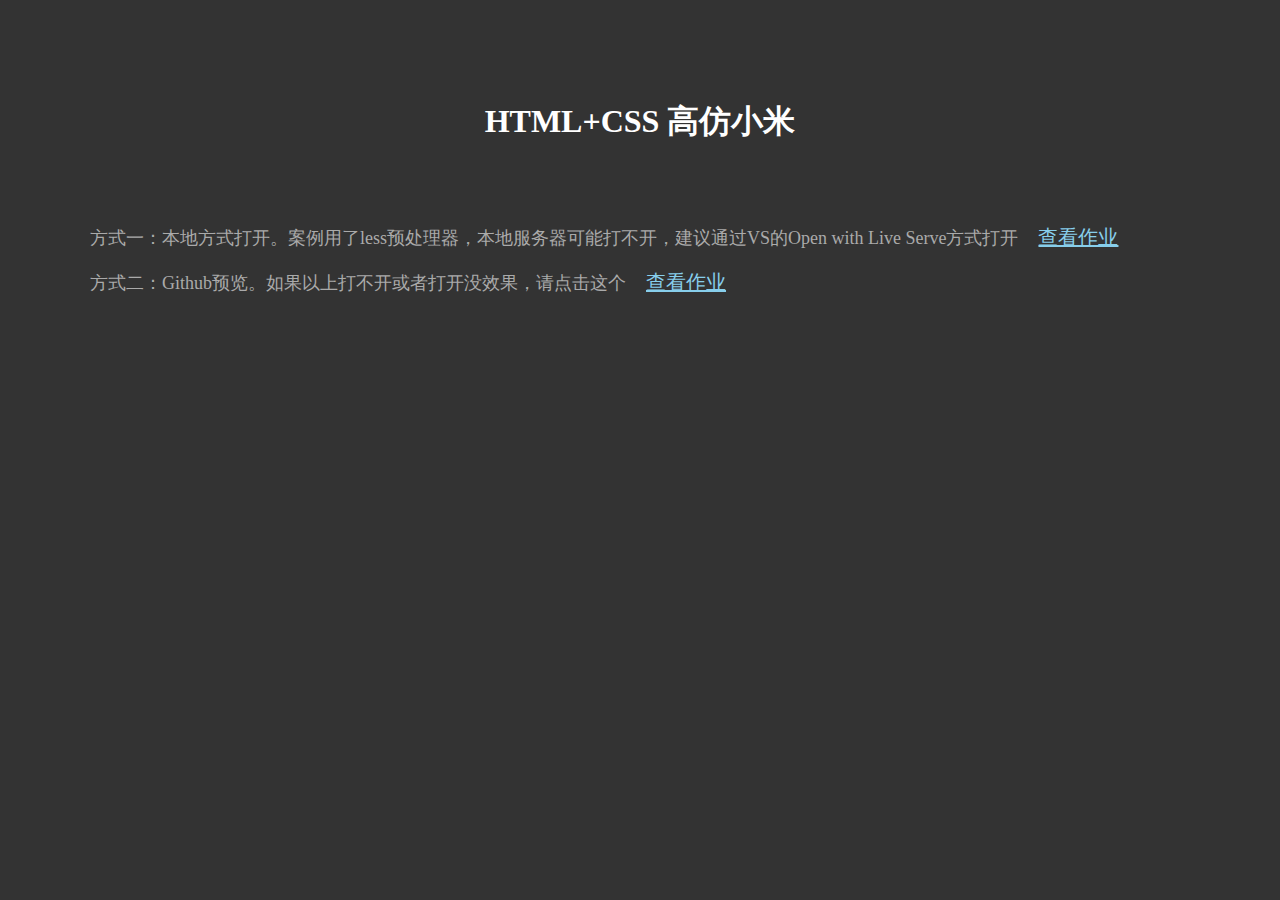
<file: 高仿小米.html>
<!DOCTYPE html>
<html lang="en">
<head>
    <meta charset="UTF-8">
    <meta http-equiv="X-UA-Compatible" content="IE=edge">
    <meta name="viewport" content="width=device-width, initial-scale=1.0">
    <title>Document</title>
    <style>
        body{
            background-color: #333;
        }
        .wrap{
            margin: 100px auto;
            width: 1100px;
            text-align: center;
            color: #fff;
        }
        h1{
            margin-bottom: 80px;
        }
        a{
            color: skyblue;
            font-size: 20px;
            margin-left: 20px;
        }
        p{
            font-size: 18px;
            color: #aaa;
            text-align: left;
        }
    </style>
</head>
<body>
    <div class="wrap">
        <h1>HTML+CSS 高仿小米</h1>
        <div class="home-work1"><p>方式一：本地方式打开。案例用了less预处理器，本地服务器可能打不开，建议通过VS的Open with Live Serve方式打开<a href="./index.html" target="_blank">查看作业</a></p>
            </div>
        <div class="home-work2"><p>方式二：Github预览。如果以上打不开或者打开没效果，请点击这个<a href="https://silencejie.github.io/mi-excerice/index.html" target="_blank">查看作业</a></p></div>
    </div>

</body>
</html>
</file>
